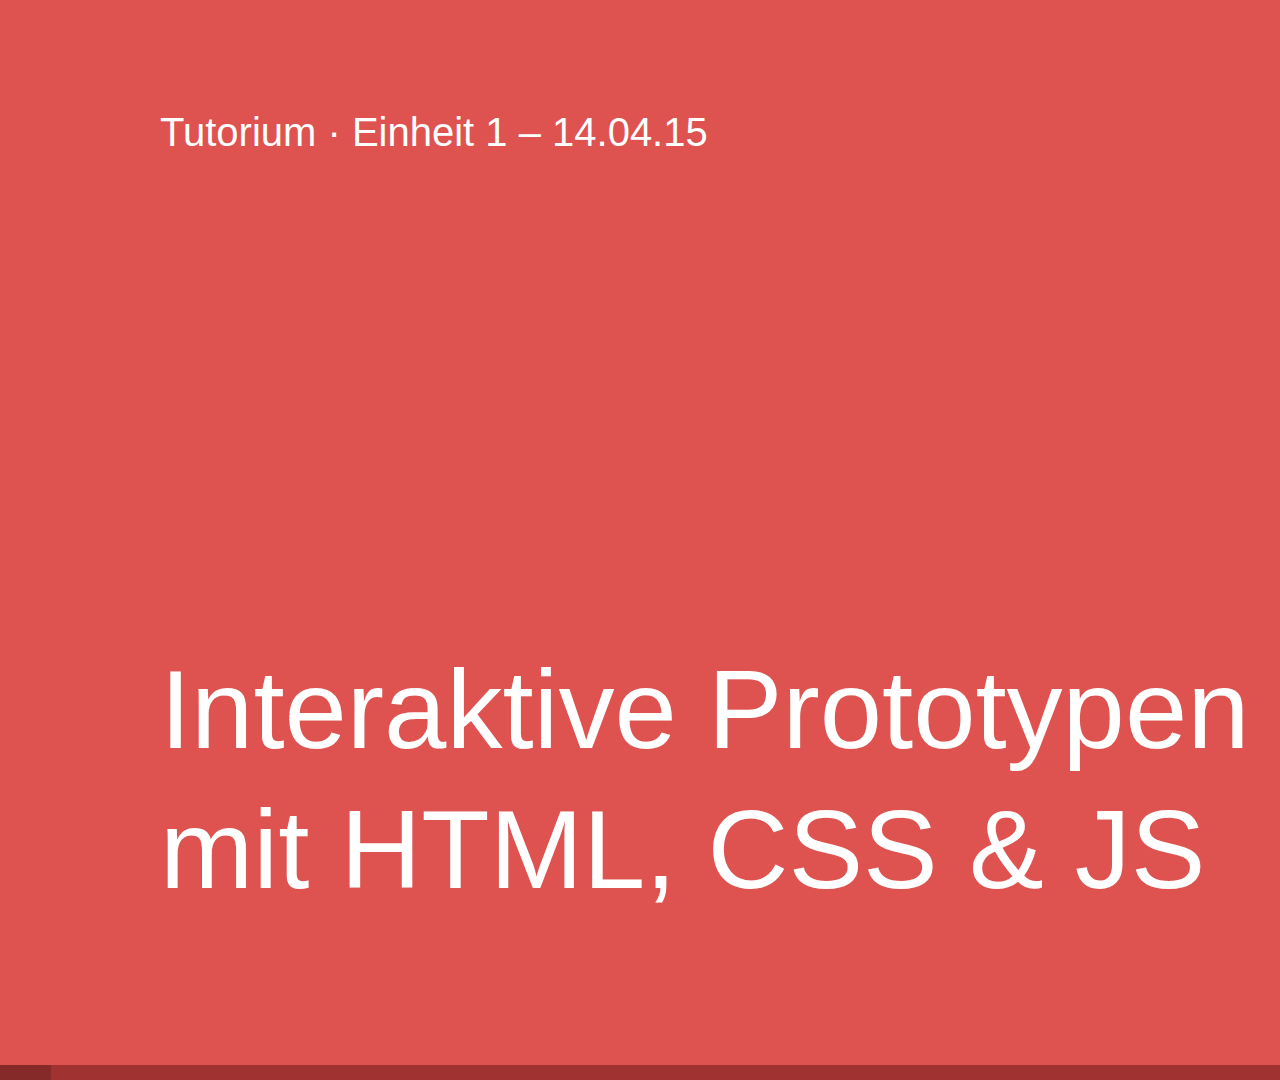
<file: einheit-01/index.html>
<!DOCTYPE HTML>
<html>

	<head>

		<!-------------------------<!--! META ------------------------------>
		<title>Einheit 1 – Interaktive Prototypen mit HTML, CSS & JS</title>
		<link rel="icon" href="imgs/sprites/favicon.ico" type="image/png" />

		<meta charset="utf-8">
		<meta name="viewport" content="width=device-width, initial-scale=1, maximum-scale=1" />


		<!-------------------------<!--! STYLES ------------------------------>
		<link rel="stylesheet" type="text/css" href="../styles/reset.css">
		<link rel="stylesheet" type="text/css" href="../styles/style.css">

		<!-------------------------<!--! LIBARIES ------------------------------>
		<script type="text/javascript" src="../scripts/libaries/jquery.js"></script>

		<!-------------------------<!--! SCRIPTS ------------------------------>
		<script type="text/javascript" src="../scripts/scripts.js"></script>
		<script type="text/javascript" src="../scripts/linenumbers.js"></script>
		
	</head>

	<body>
		
		<main>
			
			<article>
				<header>
					Tutorium <span class="light">· Einheit 1 – 14.04.15</span>
				</header>
				
				<section>
					<h1>Interaktive Prototypen<br>
						<span class="light">mit HTML, CSS & JS</span>
					</h1>
				</section>
			</article>
			
			<article>
				<header>
					Tutor
				</header>
				
				<section>
					<h1>Christoph Labacher</h1>
					<p class="small bright">christoph.labacher@hfg-gmuend.de · IG4</p>
				</section>
			</article>
			
			<article>
				<header>
					Teilnehmende
				</header>
				
				<section>
					<h1>Name & Studiengang</h1>
				</section>
			</article>
			
			<article>
				<header>
					Vorgehen
				</header>
				
				<section>
					<ul>
						<li>Hauptsächlich Frontalunterricht</li>
						<li>Sehr technisch</li>
						<li>Eigenständiges Wiederholen nötig!</li>
					</ul>
				</section>
			</article>
			
			<article>
				<header>
					Inhalte <span class="light">· Frontend-Webdesign</span>
				</header>
				
				<section>
					<ul>
						<li>HTML</li>
						<li>CSS</li>
						<li>Javascript / jQuery</li>
					</ul>
				</section>
			</article>
			
			<article>
				<header>
					Inhalte <span class="light">· Zusatzwissen</span>
				</header>
				
				<section>
					<ul>
						<li>Best practices</li>
						<li>Workflow</li>
						<li>On-Device Testing</li>
					</ul>
				</section>
			</article>
			
			<article>
				<header>
					Ziel
				</header>
				
				<section>
					<h1><span class="light">Ziel ist das Erstellen von dynamischen, animierten, interaktiven</span> Prototypen.</h1>

				</section>
			</article>
			
			<article>
				<header>
					Beispiele
				</header>
				
				<section>
					<ul>
						<li>OP-Management-System</li>
						<li>Money</li>
					</ul>
				</section>
			</article>
			
			<article>
				<header>
					Unterschiede zu Webdesign
				</header>
				
				<section>
					<ul>
						<li>Kontrolliertes Setting</li>
						<li>Single-Page</li>
					</ul>
				</section>
			</article>
			
			<article>
				<header>
					Vorteile gegenüber statischen Screens
				</header>
				
				<section>
					<ul>
						<li><strong>Konzepte</strong> werden klar erkennbar</li>
						<li><strong>Änderungen</strong> sind leicht umsetzbar</li>
						<li>Neue <strong>Ideen</strong> entstehen</li>
					</ul>
				</section>
			</article>
			
			<article>
				<header>
					Vorteile gegenüber statischen Screens
				</header>
				
				<section>
					<ul>
						<li>Nichts wird vergessen</li>
						<li>Motion Design</li>
					</ul>
				</section>
			</article>
			
			<article>
				<header>
					Einheit 1 <span class="light">· Übersicht</span>
				</header>
				
				<section>
					<ul class="bright">
						<li>Tutor & Teilnehmende</li>
						<li>Inhalte & Ziel</li>
						<li>Beispiele</li>
						<li>Unterschiede & Vorteile</li>
					</ul>
				</section>
			</article>
			
			<article>
				<header>
					Einheit 1 <span class="light">· Übersicht</span>
				</header>
				
				<section>
					<ul>
						<li>Frontend vs. Backend</li>
						<li>Zusammenhänge zwischen <br>HTML, CSS und JavaScript</li>
					</ul>
				</section>
			</article>
			
			<article>
				<header>
					Einheit 1 <span class="light">· Übersicht</span>
				</header>
				
				<section>
					<ul>
						<li>Einführung HTML</li>
						<li>Texte &amp; Typografie</li>
					</ul>
				</section>
			</article>			<article>
				<header>
					Frontend <span class="light">vs. Backend</span>
				</header>
				
				<section>
					<ul>
						<li>Interface der Website/Webapp</li>
						<li>Code wird im Browser ausgeführt</li>
						<li>Sprachen: HTML, CSS, Javascript</li>
					</ul>
				</section>
			</article>
			
			<article>
				<header>
					<span class="light">Frontend vs.</span> Backend
				</header>
				
				<section>
					<ul>
						<li>Dahinter liegende Funktionalität</li>
						<li>Code wird auf dem Server ausgeführt</li>
						<li>Sprachen: PHP, Ruby, Python</li>
					</ul>
				</section>
			</article>
			
			<article>
				<header>
					Zusammenhänge zwischen HTML, CSS und Javascript
				</header>
				
				<section>
					<ul>
						<li><strong>HTML</strong> <br> Struktur und Inhalt</li>
						<li><strong>CSS</strong> <br> Aussehen und Animation</li>
					</ul>
				</section>
			</article>
			
			<article>
				<header>
					Zusammenhänge zwischen HTML, CSS und Javascript
				</header>
				
				<section>
					<ul>
						<li><strong>JavaScript</strong> <br>Funktionalität und Interaktion</li>
					</ul>
				</section>
			</article>
			
			<article>
				<header>
					Einführung HTML
				</header>
				
				<section>
					<h1>Hypertext Markup Language</h1>
				</section>
			</article>
			
			<article>
				<header>
					Einführung HTML
				</header>
				
				<section>
					<blockquote>
						HyperText is a way to <mark>link and access information</mark> of various kinds as a web of nodes in which the user can browse at will. A hypertext page has pieces of text which refer to other texts.
					</blockquote>
					
					<cite>T. Berners-Lee & R. Cailliau – WorldWideWeb: Proposal for a HyperText Project – 1990</cite>
				</section>
			</article>
			
			<article>
				<header>
					Einführung HTML
				</header>
				
				<section>
					<h1><span class="tag">&lt;tag&gt;</span>Inhalt<span class="tag">&lt;/tag&gt;</span></h1>
				</section>
			</article>
			
			<article>
				<header>
					Einführung HTML
				</header>
				
				<section>
					<ul>
						<li><strong>Visuelle Tags</strong> <br> <span class="tag">&lt;u&gt;</span>Unterstrichener Text<span class="tag">&lt;/u&gt;</span></li>
						<li><strong>Logische</strong> <br> <span class="tag">&lt;mark&gt;</span>Relevanter Text<span class="tag">&lt;/mark&gt;</span></li>
					</ul>
				</section>
			</article>
			
			<article>
				<header>
					Einführung HTML
				</header>
				
				<section>
					<ul>
						<li><strong>Visuelle und logische Tags</strong> <br> <span class="tag">&lt;h1&gt;</span>Überschrift<span class="tag">&lt;/h1&gt;</span></li>
						<li><strong>Reine Strukturtags</strong> <br> <span class="tag">&lt;section&gt;</span>Inhalt<span class="tag">&lt;/section&gt;</span></li>
					</ul>
				</section>
			</article>
			
				<article>
					<header>
						Grundaufbau eines HTML-Dokuments
					</header>
					
					<section>
<div class="code-snippet">
<div class="lines"></div>
<code>
<pre>&lt;html&gt;
	&lt;head&gt;
		&lt;title&gt;Grundaufbau eines HTML-Dokuments&lt;/title&gt;
	&lt;/head&gt;

	&lt;body&gt;
		Hier steht der Inhalt der Seite.
	&lt;/body&gt;
&lt;/html&gt;</pre>
</code>
</div>
					</section>
				</article>	
				
				<article>
					<header>
						Hyperlinks
					</header>
					
					<section>
<div class="code-snippet small">
<div class="lines"></div>
<code>
<pre>&lt;html&gt;
	&lt;head&gt;
		&lt;title&gt;Hyperlink&lt;/title&gt;
	&lt;/head&gt;

	&lt;body&gt;
		Das ist ein Hyperlink zum
		&lt;a href=&quot;grundaufbau.html&quot;&gt;Grundaufbau eines HTML-Dokuments.&lt;/a&gt;
	&lt;/body&gt;
&lt;/html&gt;</pre>
</code>
</div>

<div class="code-snippet">
<div class="lines"></div>
<code>
<pre>&lt;a href=&quot;Zielpfad&quot;&gt;Anzuzeigender Text&lt;/a&gt;</pre>
</code>
</div>
					</section>
				</article>	
				
				<article>
					<header>
						Begriffe
					</header>
					
					<section>
						<h1 style="font-size: 1.1rem"><span class="tag">&lt;tag attribut=&quot;wert&quot;&gt;</span>…<span class="tag">&lt;/tag&gt;</span></h1>
					</section>
				</article>	
				
				<article>
					<header>
						Kommentare
					</header>
					
					<section>
						<h1><span class="tag">&lt;!-- Auskommentiert --&gt;</span></h1>
					</section>
				</article>	
				
				<article>
					<header>
						DOCTYPE
					</header>
					
					<section>
						<h1><span class="tag">&lt;!DOCTYPE HTML&gt;</span></h1>
					</section>
				</article>	
				
				<article>
					<header>
						Informationen im <span class="tag">&lt;head&gt;</span>-Tag
					</header>
					
					<section>
<div class="code-snippet">
<div class="lines"></div>
<code>
<pre>&lt;title&gt;Titel der Seite&lt;/title&gt;</pre>
</code>
</div>

<div class="code-snippet">
<div class="lines"></div>
<code>
<pre>&lt;meta name=&quot;author&quot; content=&quot;Name des Autors&quot;&gt;</pre>
</code>
</div>

<div class="code-snippet">
<div class="lines"></div>
<code>
<pre>&lt;meta charset=&quot;utf-8&quot;&gt;</pre>
</code>
</div>

<div class="code-snippet">
<div class="lines"></div>
<code>
<pre>&lt;link rel=&quot;stylesheet&quot; type=&quot;text/css&quot; href=&quot;styles/style.css&quot;&gt;</pre>
</code>
</div>
					</section>
				</article>	
				
				<article>
					<header>
						Beispiel eines üblichen Dokument-Kopfes
					</header>
					
					<section>
<div class="code-snippet small">
<div class="lines"></div>
<code>
<pre>&lt;head&gt;

	&lt;!-------------------------&lt;!--! META ------------------------------&gt;
	&lt;title&gt;Website-Titel&lt;/title&gt;
	&lt;meta charset=&quot;utf-8&quot;&gt;

	&lt;!-------------------------&lt;!--! STYLES ------------------------------&gt;
	&lt;link rel=&quot;stylesheet&quot; type=&quot;text/css&quot; href=&quot;styles/reset.css&quot;&gt;
	&lt;link rel=&quot;stylesheet&quot; type=&quot;text/css&quot; href=&quot;styles/style.css&quot;&gt;
	
	&lt;!-------------------------&lt;!--! JS-LIBARIES ------------------------------&gt;
	&lt;script type=&quot;text/javascript&quot; src=&quot;scripts/libaries/jquery.min.js&quot;&gt;&lt;/script&gt;

	&lt;!-------------------------&lt;!--! JS-SCRIPTS ------------------------------&gt;
	&lt;script type=&quot;text/javascript&quot; src=&quot;scripts/script.js&quot;&gt;&lt;/script&gt;		
			
&lt;/head&gt;</pre>
</code>
</div>
					</section>
				</article>	
				
				<article>
					<header>
						Texte & Typografie <span class="light">· Überschriften</span>
					</header>
					
					<section>
<div class="code-snippet">
<div class="lines"></div>
<code>
<pre>&lt;h1&gt;&Uuml;berschrift ersten Grades&lt;/h1&gt;
&lt;h2&gt;&Uuml;berschrift zweiten Grades&lt;/h2&gt;
&lt;h3&gt;&Uuml;berschrift dritten Grades&lt;/h3&gt;
&lt;h4&gt;&Uuml;berschrift vierten Grades&lt;/h4&gt;
&lt;h5&gt;&Uuml;berschrift f&uuml;nften Grades&lt;/h5&gt;
&lt;h6&gt;&Uuml;berschrift sechsten Grades&lt;/h6&gt;</pre>
</code>
</div>
					</section>
				</article>
				
				<article>
					<header>
						Texte & Typografie <span class="light">· Absätze</span>
					</header>
					
					<section>
<div class="code-snippet">
<div class="lines"></div>
<code>
<pre>&lt;p&gt;Ein Absatz eines l&auml;ngeren Textes&lt;/p&gt;
&lt;p&gt;Ein weiterer Absatz. Zwischen den beiden wird es einen Abstand geben.&lt;/p&gt;</pre>
</code>
</div>

<div class="code-snippet">
<div class="lines"></div>
<code>
<pre>Ein Zeilenumbruch erreicht man durch ein einfaches Tag.&lt;br&gt;
Es besitzt kein schlie&szlig;endes Pendant.</pre>
</code>
</div>

					</section>
				</article>
				

				<article>
					<header>
						Texte & Typografie <span class="light">· Textauszeichnung (Visuell)</span>
					</header>
					
					<section>
<div class="code-snippet">
<div class="lines"></div>
<code>
<pre>&lt;b&gt;Fett&lt;/b&gt;</pre></code></div>

<div class="code-snippet">
<div class="lines"></div>
<code>
<pre>&lt;i&gt;Kursiv&lt;/i&gt;</pre></code></div>

<div class="code-snippet">
<div class="lines"></div>
<code>
<pre>&lt;u&gt;Unterstrichen&lt;/u&gt;</pre></code></div>

<div class="code-snippet">
<div class="lines"></div>
<code>
<pre>&lt;s&gt;Durchgestrichen&lt;/s&gt;</pre></code></div>

<div class="code-snippet">
<div class="lines"></div>
<code>
<pre>&lt;small&gt;Klein&lt;/small&gt;</pre>
</code>
</div>
					</section>
				</article>
				
				<article>
					<header>
						Texte & Typografie <span class="light">· Textauszeichnung (Logisch)</span>
					</header>
					
					<section>
<div class="code-snippet">
<div class="lines"></div>
<code>
<pre>&lt;em&gt;Betont&lt;/em&gt;</pre></code></div>

<div class="code-snippet">
<div class="lines"></div>
<code>
<pre>&lt;strong&gt;Hervorgehoben&lt;/strong&gt;</pre></code></div>

<div class="code-snippet">
<div class="lines"></div>
<code>
<pre>&lt;mark&gt;Relevant&lt;/mark&gt;</pre>
</code>
</div>
					</section>
				</article>
	
				<article>
					<header>
						Texte & Typografie <span class="light">· Textauszeichnung (Art des Inhalts)</span>
					</header>
					
					<section>
<div class="code-snippet">
<div class="lines"></div>
<code>
<pre>&lt;time&gt;24:00&lt;/time&gt;</pre></code></div>

<div class="code-snippet">
<div class="lines"></div>
<code>
<pre>&lt;q&gt;Zitat&lt;/q&gt;</pre></code></div>

<div class="code-snippet">
<div class="lines"></div>
<code>
<pre>&lt;blockquote&gt;Langes Zitat&lt;/blockquote&gt;</pre></code></div>

<div class="code-snippet">
<div class="lines"></div>
<code>
<pre>&lt;cite&gt;Quelle&lt;/cite&gt;</pre></code></div>

<div class="code-snippet">
<div class="lines"></div>
<code>
<pre>&lt;code&gt;Code&lt;/code&gt;</pre>
</code>
</div>
					</section>
				</article>
				
				<article>
					<header>
						Texte & Typografie <span class="light">· Listen</span>
					</header>
					
					<section>
<div class="code-snippet">
<div class="lines"></div>
<code>
<pre>&lt;ul&gt;
	&lt;li&gt;Listenelement&lt;/li&gt;
	&lt;li&gt;Listenelement&lt;/li&gt;
	&lt;li&gt;Listenelement&lt;/li&gt;
&lt;/ul&gt;</pre></code></div>

<div class="code-snippet">
<div class="lines"></div>
<code>
<pre>&lt;ol&gt;
	&lt;li&gt;Listenelement&lt;/li&gt;
	&lt;li&gt;Listenelement&lt;/li&gt;
	&lt;li&gt;Listenelement&lt;/li&gt;
&lt;/ol&gt;</pre></code></div>
					</section>
				</article>

				<article>
					<header>
						Feedback
					</header>
					
					<section>
						<h1>Angemessene Geschwindigkeit?</h1>
					</section>
				</article>
				
				<article>
					<header>
						Nächste Sitzung
					</header>
					
					<section>
						<h1>Einheit 2 <span class="light">· 22.04.15</span></h1>
					</section>
				</article>
				
			<div class="progress">
				<div class="bar"></div>
			</div>
		</main>
		
	</body>
</html>
</file>
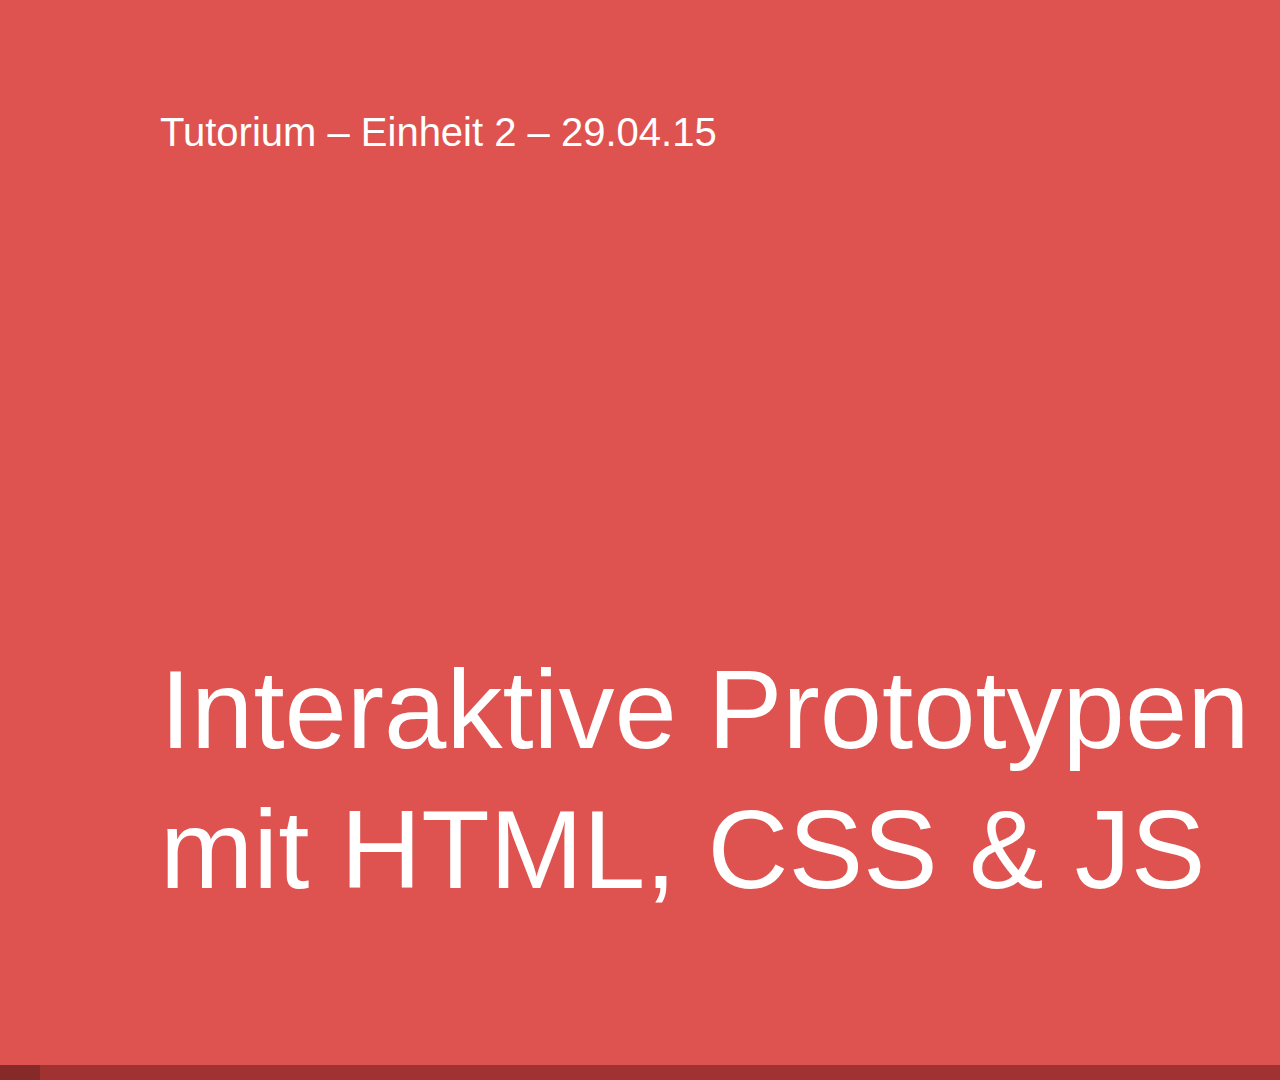
<file: einheit-02/index.html>
<!DOCTYPE HTML>
<html>

	<head>

		<!-------------------------<!--! META ------------------------------>
		<title>Einheit 2 – Interaktive Prototypen mit HTML, CSS & JS</title>
		<link rel="icon" href="imgs/sprites/favicon.ico" type="image/png" />

		<meta charset="utf-8">
		<meta name="viewport" content="width=device-width, initial-scale=1, maximum-scale=1" />


		<!-------------------------<!--! STYLES ------------------------------>
		<link rel="stylesheet" type="text/css" href="../styles/reset.css">
		<link rel="stylesheet" type="text/css" href="../styles/style.css">

		<!-------------------------<!--! LIBARIES ------------------------------>
		<script type="text/javascript" src="../scripts/libaries/jquery.js"></script>

		<!-------------------------<!--! SCRIPTS ------------------------------>
		<script type="text/javascript" src="../scripts/scripts.js"></script>
		<script type="text/javascript" src="../scripts/linenumbers.js"></script>
		
	</head>

	<body>
		
		<main>
			
			<article>
				<header>
					Tutorium <span class="light">– Einheit 2 – 29.04.15</span>
				</header>
				
				<section>
					<h1>Interaktive Prototypen<br>
						<span class="light">mit HTML, CSS & JS</span>
					</h1>
				</section>
			</article>
			
			<article>
				<header>
					Einheit 2 <span class="light">– Übersicht</span>
				</header>
				
				<section>
					<ul>
						<li>Wiederholung <span class="light">– Einheit 1</span></li>
						<li>Bilder</li>
						<li>Strukturtags</li>					</ul>
				</section>
			</article>
			
			<article>
				<header>
					Einheit 2 <span class="light">– Übersicht</span>
				</header>
				
				<section>
					<ul>
						<li>Einführung CSS</li>
						<li>Typografie</li>
						<li>Selektoren & Klassen</li>
						<li>Das Box-Modell</li>
					</ul>
				</section>
			</article>

			
			<article>
				<header>
					<span class="light">Wiederholung:</span> Einführung HTML
				</header>
				
				<section>
					<h1><span class="tag">&lt;tag&gt;</span>Inhalt<span class="tag">&lt;/tag&gt;</span></h1>
				</section>
			</article>			
			
				<article>
					<header>
						<span class="light">Wiederholung:</span> Begriffe
					</header>
					
					<section>
						<h1 style="font-size: 1rem"><span class="tag">&lt;tag attribut=&quot;wert&quot;&gt;</span>…<span class="tag">&lt;/tag&gt;</span></h1>
					</section>
				</article>	
				
				<article>
					<header>
						<span class="light">Wiederholung:</span> Grundaufbau eines HTML-Dokuments
					</header>
					
					<section>
<div class="code-snippet">
<div class="lines"></div>
<code>
<pre>&lt;html&gt;
	&lt;head&gt;
		&lt;title&gt;Grundaufbau eines HTML-Dokuments&lt;/title&gt;
	&lt;/head&gt;

	&lt;body&gt;
		Hier steht der Inhalt der Seite.
	&lt;/body&gt;
&lt;/html&gt;</pre>
</code>
</div>
					</section>
				</article>	
				
				<article>
					<header>
						<span class="light">Wiederholung:</span> Texte & Typografie
					</header>
					
					<section>
<div class="code-snippet">
<div class="lines"></div>
<code>
<pre>&lt;h1&gt;&Uuml;berschrift ersten Grades&lt;/h1&gt;
&lt;h2&gt;&Uuml;berschrift zweiten Grades&lt;/h2&gt;
&lt;h3&gt;&Uuml;berschrift dritten Grades&lt;/h3&gt;
&lt;h4&gt;&Uuml;berschrift vierten Grades&lt;/h4&gt;
&lt;h5&gt;&Uuml;berschrift f&uuml;nften Grades&lt;/h5&gt;
&lt;h6&gt;&Uuml;berschrift sechsten Grades&lt;/h6&gt;</pre>
</code>
</div>
					</section>
				</article>
				
				<article>
					<header>
						<span class="light">Wiederholung:</span> Texte & Typografie
					</header>
					
					<section>
<div class="code-snippet">
<div class="lines"></div>
<code>
<pre>&lt;p&gt;Ein Absatz eines l&auml;ngeren Textes&lt;/p&gt;
&lt;p&gt;Ein weiterer Absatz. Zwischen den beiden wird es einen Abstand geben.&lt;/p&gt;</pre>
</code>
</div>

<div class="code-snippet">
<div class="lines"></div>
<code>
<pre>Ein Zeilenumbruch erreicht man durch ein einfaches Tag.&lt;br&gt;
Es besitzt kein schlie&szlig;endes Pendant.</pre>
</code>
</div>

					</section>
				</article>
				
				<article>
					<header>
						<span class="light">Wiederholung:</span> Texte & Typografie
					</header>
					
					<section>
<div class="code-snippet">
<div class="lines"></div>
<code>
<pre>&lt;em&gt;Betont&lt;/em&gt;</pre></code></div>

<div class="code-snippet">
<div class="lines"></div>
<code>
<pre>&lt;strong&gt;Hervorgehoben&lt;/strong&gt;</pre></code></div>

<div class="code-snippet">
<div class="lines"></div>
<code>
<pre>&lt;mark&gt;Relevant&lt;/mark&gt;</pre>
</code>
</div>
					</section>
				</article>

				<article>
					<header>
						Bilder
					</header>
					
					<section>
<div class="code-snippet">
<div class="lines"></div>
<code>
<pre>&lt;img src=&quot;img/image.jpg&quot;&gt;</pre>
</code>
</div>
					</section>
				</article>
				
				<article>
					<header>
						Strukturierung
					</header>
					
					<section>
						<img src="imgs/aufteilung_01.png">
					</section>
				</article>
				
				<article>
					<header>
						Strukturierung
					</header>
					
					<section>
						<img src="imgs/aufteilung_02.png">
					</section>
				</article>

				<article>
					<header>
						Strukturierung
					</header>
					
					<section>

<div class="code-snippet">
<div class="lines"></div>
<code>
<pre>&lt;main&gt;Hauptinhalt der Seite&lt;/main&gt;
&lt;nav&gt;Hauptnavigation&lt;/nav&gt;</pre>
</code>
</div>

<div class="code-snippet">
<div class="lines"></div>
<code>
<pre>&lt;header&gt;Kopfelement einer Seite oder eines Abschnitts (z.B. eines Blog-Posts)&lt;/header&gt;
&lt;footer&gt;Fußelement eines Seite oder eines Abschnitts&lt;/footer&gt;</pre>
</code>
</div>
					</section>
				</article>	

				<article>
					<header>
						Strukturierung
					</header>
					
					<section>

<div class="code-snippet">
<div class="lines"></div>
<code>
<pre>&lt;article&gt;Eine größere Einheit von Inhalt (z.B. ein Blog-Post oder ein Kapitel)&lt;/article&gt;
&lt;section&gt;Logische Einheit/Abschnitt eines größeren Inhalts&lt;/section&gt;</pre>
</code>
</div>

<div class="code-snippet">
<div class="lines"></div>
<code>
<pre>&lt;aside&gt;Untergeordneter Inhalt&lt;/aside&gt;</pre>
</code>
</div>
					</section>
				</article>	
				
				<article>
					<header>
						Strukturierung
					</header>
					
					<section>

<div class="code-snippet small">
<div class="lines"></div>
<code>
<pre>&lt;!DOCTYPE HTML&gt;
&lt;html&gt;
	&lt;head&gt;
		&lt;title&gt;&Uuml;bung 2&lt;/title&gt;		
		&lt;meta charset=&quot;utf-8&quot;&gt;
	&lt;/head&gt;
	
	&lt;body&gt;
		
		&lt;header&gt;
			&lt;p&gt;HTML 5.1 Nightly &ndash; A vocabulary and associated APIs for HTML and XHTML &ndash; Editor's Draft 21 October 2014&lt;/p&gt;
		&lt;/header&gt;
		
		&lt;nav&gt;
			&lt;p&gt;&lt;a href=&quot;#&quot;&gt;&lsaquo; 2 Common infrastructure&lt;/a&gt; &ndash; &lt;a href=&quot;#&quot;&gt;Table of contents&lt;/a&gt; &ndash; &lt;a href=&quot;#&quot;&gt;4 The elements of HTML &rsaquo;&lt;/a&gt;&lt;/p&gt;
		&lt;/nav&gt;
		
		&lt;main&gt;
			
			&lt;article&gt;
				
				&lt;h1&gt;3 Semantics, structure, and APIs of HTML documents&lt;/h1&gt;
				
				&lt;section&gt;
					&lt;h2&gt;3.2 Elements&lt;/h2&gt;
					
					&lt;h3&gt;3.2.1 Semantics&lt;/h3&gt;
			
					&lt;p&gt;&lt;i&gt;This section is non-normative.&lt;/i&gt;&lt;/p&gt;
			
					&lt;p&gt;Elements, attributes, and attribute values in &lt;b&gt;HTML&lt;/b&gt; are defined (by this specification) to have certain meanings (semantics). For example, the ol element represents an ordered list, and the lang attribute represents the language of the content.&lt;/p&gt;
			
					&lt;p&gt;These definitions allow &lt;b&gt;HTML&lt;/b&gt; processors, such as Web browsers or search engines, to present and use documents and applications in a wide variety of contexts that the author might not have considered.&lt;/p&gt;
		
					&lt;h3&gt;3.2.3 Element definitions&lt;/h3&gt;
					
					&lt;p&gt;Each element in this specification &lt;em&gt;has&lt;/em&gt; to have a definition that includes the following information:&lt;/p&gt;
					
					&lt;ul&gt;
						&lt;li&gt;Categories&lt;/li&gt;
						&lt;li&gt;Contexts in which this element can be used&lt;/li&gt;
						&lt;li&gt;Content model&lt;/li&gt;
						&lt;li&gt;Tag omission in text/html&lt;/li&gt;
						&lt;li&gt;Content attributes&lt;/li&gt;
					&lt;/ul&gt;
			
					&lt;p&gt;&lt;strong&gt;Warning: Otherwise it is not valid!&lt;/strong&gt;&lt;/p&gt;
				&lt;/section&gt;
				
				&lt;section&gt;
					&lt;h2&gt;3.3 Content models&lt;/h2&gt;
					
					&lt;p&gt;Each element defined in this specification has a content model: a description of the element's expected contents. An HTML element must have contents that match the requirements described in the element's content model. The contents of an element are its children in the DOM, except for template elements, where the children are those in the template contents (a separate DocumentFragment assigned to the element when the element is created).&lt;/p&gt;
				&lt;/section&gt;
				
			&lt;/article&gt;
		
		&lt;/main&gt;

		&lt;footer&gt;
			&lt;p&gt;Created &lt;time datetime=&quot;2014-10-21 09:00&quot;&gt;21 October 2014 15:52&lt;/time&gt;&lt;/p&gt;
			
			&lt;adress&gt;
				&lt;p&gt;&lt;a href=&quot;mailto:info@w3c.org&quot;&gt;info@w3c.org&lt;/a&gt;&lt;/p&gt;
			&lt;/adress&gt;
		&lt;/footer&gt;
		
	&lt;/body&gt;
&lt;/html&gt;</pre>
</code>
</div>
					</section>
				</article>	
				
				<article>
					<header>
						Strukturierung
					</header>
					
					<section>

<div class="code-snippet">
<div class="lines"></div>
<code>
<pre>&lt;div&gt;Ein unsemantisches Block-Tag&lt;/div&gt;</pre>
</code>
</div>

<div class="code-snippet">
<div class="lines"></div>
<code>
<pre>&lt;span&gt;Ein unsemantisches Inline-Tag&lt;/span&gt;</pre>
</code>
</div>
					</section>
				</article>	
				
				<article>
					<header>
						Einführung CSS
					</header>
					
					<section>
						<h1>Cascading Style Sheets</h1>
					</section>
				</article>
				
				<article>
					<header>
						Grundaufbau einer CSS-Datei
					</header>
					
					<section>

<div class="code-snippet">
<div class="lines"></div>
<code>
<pre>Selektor	{
	Eigenschaft: Wert;
	Eigenschaft: Wert;
}</pre>
</code>
</div>

					</section>
				</article>

				<article>
					<header>
						Grundaufbau einer CSS-Datei
					</header>
					
					<section>

<div class="code-snippet">
<div class="lines"></div>
<code>
<pre>h1	{
	font-size: 20px;
	line-height: 26px;
}</pre>
</code>
</div>
					</section>
				</article>	
				
				<article>
					<header>
						Kommentare
					</header>
					
					<section>

<div class="code-snippet">
<div class="lines"></div>
<code>
<pre>h1	{
	font-size: 20px;
	/* line-height: 26px; */
}</pre>
</code>
</div>
					</section>
				</article>	
				
				<article>
					<header>
						Einbindung von CSS-Dateien <span class="light">– Inline</span>
					</header>
					
					<section>

<div class="code-snippet">
<div class="lines"></div>
<code>
<pre>&lt;style&gt;
	Selektor	{
		Eigenschaft: Wert;
		Eigenschaft: Wert;
	}
&lt;/style&gt;</pre>
</code>
</div>
					</section>
				</article>	
				
				<article>
					<header>
						Einbindung von CSS-Dateien <span class="light">– Extern</span>
					</header>
					
					<section>

<div class="code-snippet">
<div class="lines"></div>
<code>
<pre>&lt;link rel=&quot;stylesheet&quot; type=&quot;text/css&quot; href=&quot;styles/style.css&quot;&gt;</pre>

</code>
</div>
					</section>
				</article>	
				
				
				<article>
					<header>
						Best practice <span class="light">– Ordnung und Ordnerstruktur</span>
					</header>
					
					<section>

<div class="code-snippet small">
<div class="lines"></div>
<code>
<pre><b>/attic</b>				Nicht mehr benötigte Dateien
<b>/backups</b>				Regelmäßige Backups
<b>/data</b> 				Größere Dateien, z.B. Sounds
<b>/imgs</b>					Grafiken
	<b>/assets</b> 			UI-Grafiken
<b>/scripts</b>				JS-Dateien	
	<b>/libraries</b>		JS-Libraries
<b>/styles</b>				CSS-Dateien

HTML-Dateien</pre>

</code>
</div>
					</section>
				</article>	
				
				<article>
					<header>
						Typografie
					</header>
					
					<section>

<div class="code-snippet small">
<div class="lines"></div>
<code>
<pre>body	{
	font-family: "Fira Sans", Helvetica, Arial, sans-serif;	
	font-size: 14px;
	line-height: 16px;
	font-weight: normal; 	/* (thin, bold, 300, 400, 500) */
	font-style: regular;	/* (italic, oblique) */
	text-align: left;		/* (center, right) */
	text-decoration: none;	/* (overline, line-through, underline) */
	color: black;
}</pre>

</code>
</div>
					</section>
				</article>	
				
				<article>
					<header>
						Farbangaben
					</header>
					
					<section>

<div class="code-snippet">
<div class="lines"></div>
<code>
<pre>color: #FF0000;</pre>
</code>
</div>

<div class="code-snippet">
<div class="lines"></div>
<code>
<pre>color: rgb(255,0,0);</pre>
</code>
</div>

<div class="code-snippet">
<div class="lines"></div>
<code>
<pre>color: rgba(255,0,0,.5);</pre>
</code>
</div>

<div class="code-snippet">
<div class="lines"></div>
<code>
<pre>color: hsla(320, 80%, 20%, .4);</pre>
</code>
</div>
					</section>
				</article>	
				
				<article>
					<header>
						Größenangaben
					</header>
					
					<section>

<div class="code-snippet">
<div class="lines"></div>
<code>
<pre>div	{
	font-size: 20px;
}</pre>
</code>
</div>

<div class="code-snippet">
<div class="lines"></div>
<code>
<pre>div	{
	width: 50%;
}</pre>
</code>
</div>					</section>
				</article>	
				
				<article>
					<header>
						Größenangaben
					</header>
					
					<section>

<div class="code-snippet">
<div class="lines"></div>
<code>
<pre>div	{
	font-size: 20px;
	width: 5em;
	margin: 0.5em;
}</pre>
</code>
</div>
					</section>
				</article>
				
				<article>
					<header>
						Größenangaben
					</header>
					
					<section>

<div class="code-snippet">
<div class="lines"></div>
<code>
<pre>html	{
	font-size: 15px;
}	

div	{
	font-size 20px;
	width: 5rem;
	padding: 1rem;
}</pre>
</code>
</div>					</section>
				</article>
				
				<article>
					<header>
						Größenangaben
					</header>
					
					<section>

<div class="code-snippet">
<div class="lines"></div>
<code>
<pre>div	{
	height: 100%;
	width: auto;
}</pre>
</code>
</div>					</section>
				</article>
				
				<article>
					<header>
						Beispiel CSS-Code
					</header>
					
					<section>

<div class="code-snippet small">
<div class="lines"></div>
<code>
<pre>body	{
	font-family: Helvetica, Arial, sans-serif;
	font-size: 12px;
	line-height: 22px;
}

header	{
	color: rgba(0,255,0,1);
}

nav	{
	font-weight: bold;
}

article	{
	color: rgba(255,0,0,1);
}

h1	{
	font-size: 60px;
	line-height: 60px;
}

h1, h2, h3	{
	text-align: center;
}

ul	{
	text-decoration: underline;
}

footer	{
	background-color: rgba(0,255,0,1)
}</pre>
</code>
</div>					</section>
				</article>
				
				<article>
					<header>
						Einfache Selektoren
					</header>
					
					<section>

<div class="code-snippet">
<div class="lines"></div>
<code>
<pre>h1</pre>
</code>
</div>

<div class="code-snippet">
<div class="lines"></div>
<code>
<pre>h1, h2, h3</pre>
</code>
</div>

<div class="code-snippet">
<div class="lines"></div>
<code>
<pre>article h1</pre>
</code>
</div>

<div class="code-snippet">
<div class="lines"></div>
<code>
<pre>.code-snippet-container</pre>
</code>
</div>
					</section>
				</article>
				
				<article>
					<header>
						Einfache Selektoren
					</header>
					
					<section>

<div class="code-snippet">
<div class="lines"></div>
<code>
<pre>h1 .title</pre>
</code>
</div>

<div class="code-snippet">
<div class="lines"></div>
<code>
<pre>h1.title</pre>
</code>
</div>

<div class="code-snippet">
<div class="lines"></div>
<code>
<pre>article h1.title</pre>
</code>
</div>

<div class="code-snippet">
<div class="lines"></div>
<code>
<pre>h1.title, h2.title</pre>
</code>
</div>
					</section>
				</article>
				
				<article>
					<header>
						Klassen
					</header>
					
					<section>

<div class="code-snippet">
<div class="lines"></div>
<code>
<pre>&lt;article class=&quot;slide&quot;&gt;Inhalt&lt;/article&gt;</pre>
</code>
</div>

<div class="code-snippet">
<div class="lines"></div>
<code>
<pre>&lt;span class=&quot;tag light &quot;&gt;Inhalt&lt;/span&gt;</pre>
</code>
</div>
					</section>
				</article>
				
				<article>
					<header>
						Das Box-Modell
					</header>
					
					<section>
						<img src="imgs/box-modell_1.png">
					</section>
				</article>
				
				<article>
					<header>
						Das Box-Modell
					</header>
					
					<section>

<div class="code-snippet">
<div class="lines"></div>
<code>
<pre>div	{
	height: 400px;
	width: 500px;
	margin: 50px;
	padding: 80px;
	border: 10px solid black;
}</pre>
</code>
</div>					</section>
				</article>
				
				<article>
					<header>
						Das Box-Modell
					</header>
					
					<section style="background-color: rgba(0,0,0,.2);">
						<div style="height: 400px; width: 500px; margin: 50px; padding: 80px; border: 10px solid black;">Beispiel</div>
					</section>
				</article>
				
				<article>
					<header>
						Das Box-Modell <span class="light">– Standart</span>
					</header>
					
					<section>
						<img src="imgs/box-modell_2.png">
					</section>
				</article>
				
				<article>
					<header>
						Das Box-Modell <span class="light">– Einzelne Werte</span>
					</header>
					
					<section>
						<img src="imgs/box-modell_3.png">
					</section>
				</article>
				
				<article>
					<header>
						Das Box-Modell <span class="light">– Einzelne Werte</span>
					</header>
					
					<section>

<div class="code-snippet">
<div class="lines"></div>
<code>
<pre>div	{
	height: 400px;
	width: 500px;
	
	margin-top: 50px;
	margin-left: 100px;
	margin-bottom: 75px;
	
	padding-top: 80px;
	
	border: 10px solid black;
}</pre>
</code>
</div>					</section>
				</article>
				
				<article>
					<header>
						Das Box-Modell
					</header>
					
					<section style="background-color: rgba(0,0,0,.2);">

						<div style="height: 400px; width: 500px; margin-top: 50px; margin-left: 100px; margin-bottom: 75px; padding-top: 80px; border: 10px solid black;">Beispiel</div>
					</section>
				</article>
				
				<article>
					<header>
						Das Box-Modell <span class="light">– Border-Box</span>
					</header>
					
					<section>
						<img src="imgs/box-modell_4.png">
					</section>
				</article>
				
				<article>
					<header>
						Das Box-Modell <span class="light">– Border-Box</span>
					</header>
					
					<section>

<div class="code-snippet">
<div class="lines"></div>
<code>
<pre>html	{
	box-sizing: border-box;
}

*, *:before, *:after {
	box-sizing: inherit;
}</pre>
</code>
</div>					</section>
				</article>
				
				<article>
					<header>
						Block-Elemente <span class="light">vs. Inline-Elemente</span>
					</header>
					
					<section>
						<ul>
							<li>Automatischer Zeilenumbruch danach</li>
							<li>Dürfen andere Block-Elemente und Inline-Elemente enthalten</li>
							<li>Besitzen alle Eigenschaften des Box-Modells</li>
						</ul>
					</section>
				</article>
				
				<article>
					<header>
						<span class="light">Block-Elemente vs.</span> Inline-Elemente
					</header>
					
					<section>
						<ul>
							<li>Kein automatischer Zeilenumbruch danach</li>
							<li>Müssen sich in Block- oder Inline-Elementen befinden</li>
							<li>Dürfen nur Inline-Elemente enthalten</li>
						</ul>
					</section>
				</article>
				
				
				<article>
					<header>
						<span class="tag">overflow</span>
					</header>
					
					<section>
<div class="code-snippet">
<div class="lines"></div>
<code>
<pre>div	{
	height: 400px;
	width: 500px;
	
	overflow: hidden;
}</pre>
</code>
</div>
					</section>
				</article>

				<article>
					<header>
						<span class="tag">overflow</span>
					</header>
					
					<section>
<div class="code-snippet">
<div class="lines"></div>
<code>
<pre>div	{
	overflow-x: hidden;
	overflow-y: scroll;
}</pre>
</code>
</div>
					</section>
				</article>
							
				<article>
					<header>
						<span class="tag">overflow</span>
					</header>
					
					<section>

<div class="code-snippet">
<div class="lines"></div>
<code>
<pre>div	{
	overflow-y: auto;
}</pre>
</code>
</div>
					</section>
				</article>
														
				<article>
					<header>
						Nächste Sitzung
					</header>
					
					<section>
						<h1>Einheit 3 <span class="light">– 06.05.15</span></h1>
					</section>
				</article>
				
			<div class="progress">
				<div class="bar"></div>
			</div>
		</main>
		
	</body>
</html>
</file>
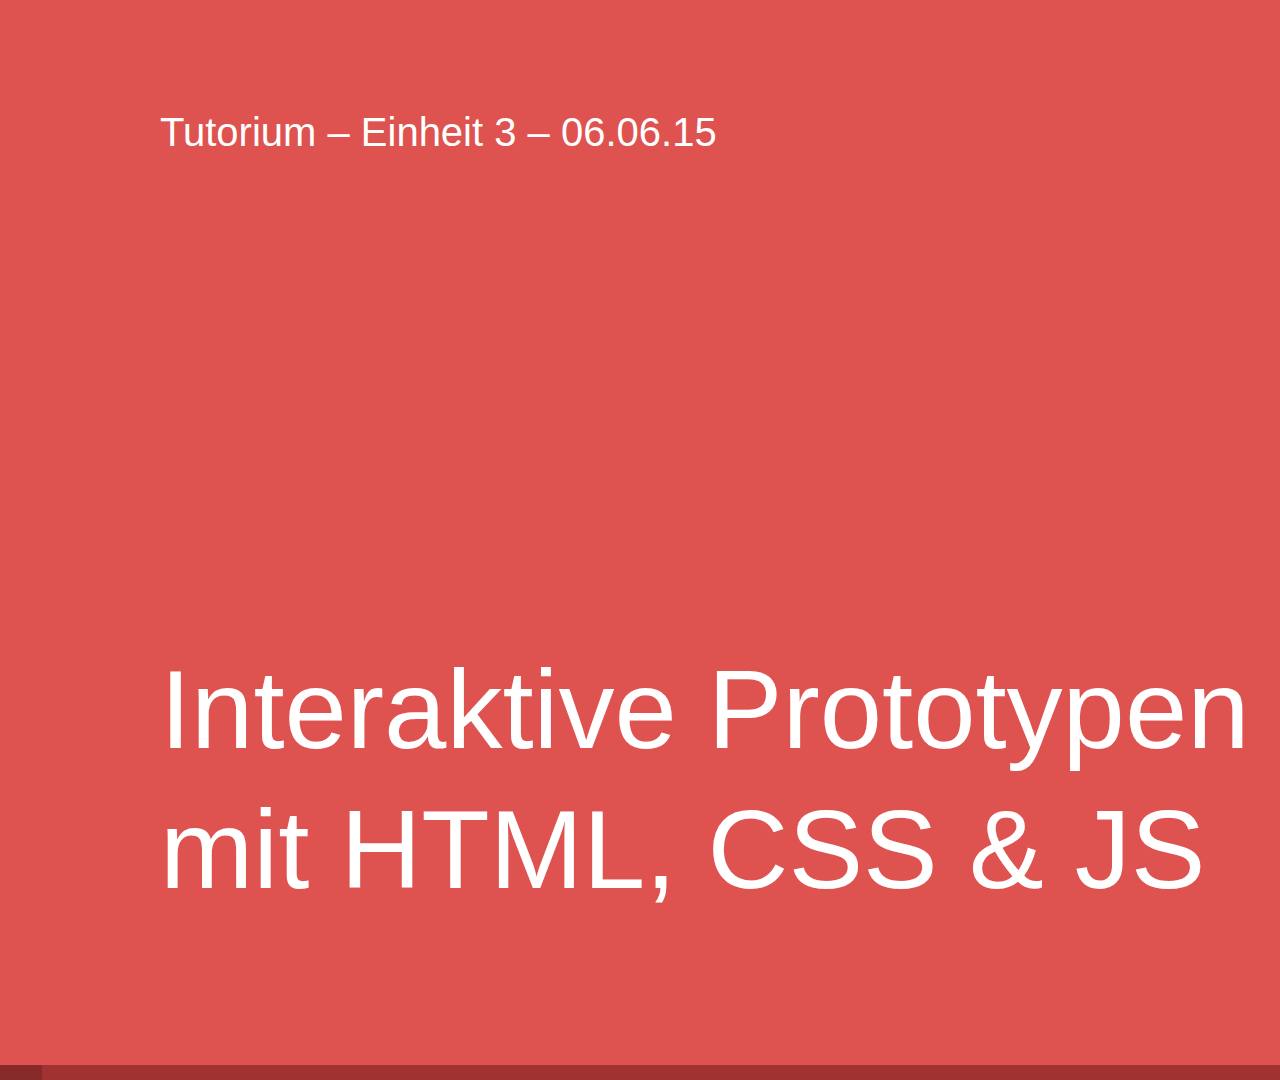
<file: einheit-03/index.html>
<!DOCTYPE HTML>
<html>

	<head>

		<!-------------------------<!--! META ------------------------------>
		<title>Einheit 3 – Interaktive Prototypen mit HTML, CSS & JS</title>
		<link rel="icon" href="imgs/sprites/favicon.ico" type="image/png" />

		<meta charset="utf-8">
		<meta name="viewport" content="width=device-width, initial-scale=1, maximum-scale=1" />


		<!-------------------------<!--! STYLES ------------------------------>
		<link rel="stylesheet" type="text/css" href="../styles/reset.css">
		<link rel="stylesheet" type="text/css" href="../styles/style.css">

		<!-------------------------<!--! LIBARIES ------------------------------>
		<script type="text/javascript" src="../scripts/libaries/jquery.js"></script>

		<!-------------------------<!--! SCRIPTS ------------------------------>
		<script type="text/javascript" src="../scripts/scripts.js"></script>
		<script type="text/javascript" src="../scripts/linenumbers.js"></script>
		
	</head>

	<body>
		
		<main>
			
			<article>
				<header>
					Tutorium <span class="light">– Einheit 3 – 06.06.15</span>
				</header>
				
				<section>
					<h1>Interaktive Prototypen<br>
						<span class="light">mit HTML, CSS & JS</span>
					</h1>
				</section>
			</article>
			
				<article>
					<header>
						<span class="light">Wiederholung:</span> Strukturierung
					</header>
					
					<section>

<div class="code-snippet">
<div class="lines"></div>
<code>
<pre>&lt;main&gt;Hauptinhalt der Seite&lt;/main&gt;
&lt;nav&gt;Hauptnavigation&lt;/nav&gt;</pre>
</code>
</div>

<div class="code-snippet">
<div class="lines"></div>
<code>
<pre>&lt;header&gt;Kopfelement einer Seite oder eines Abschnitts (z.B. eines Blog-Posts)&lt;/header&gt;
&lt;footer&gt;Fußelement eines Seite oder eines Abschnitts&lt;/footer&gt;</pre>
</code>
</div>
					</section>
				</article>	

				<article>
					<header>
						<span class="light">Wiederholung:</span> Strukturierung
					</header>
					
					<section>

<div class="code-snippet">
<div class="lines"></div>
<code>
<pre>&lt;article&gt;Eine größere Einheit von Inhalt (z.B. ein Blog-Post oder ein Kapitel)&lt;/article&gt;
&lt;section&gt;Logische Einheit/Abschnitt eines größeren Inhalts&lt;/section&gt;</pre>
</code>
</div>

<div class="code-snippet">
<div class="lines"></div>
<code>
<pre>&lt;aside&gt;Untergeordneter Inhalt&lt;/aside&gt;</pre>
</code>
</div>
					</section>
				</article>		
			
				<article>
					<header>
						<span class="light">Wiederholung:</span> Strukturierung
					</header>
					
					<section>

<div class="code-snippet">
<div class="lines"></div>
<code>
<pre>&lt;div&gt;Ein unsemantisches Block-Tag&lt;/div&gt;</pre>
</code>
</div>

<div class="code-snippet">
<div class="lines"></div>
<code>
<pre>&lt;span&gt;Ein unsemantisches Inline-Tag&lt;/span&gt;</pre>
</code>
</div>
					</section>
				</article>	
				
				<article>
					<header>
						<span class="light">Wiederholung:</span> Grundaufbau einer CSS-Datei
					</header>
					
					<section>

<div class="code-snippet">
<div class="lines"></div>
<code>
<pre>Selektor	{
	Eigenschaft: Wert;
	Eigenschaft: Wert;
}</pre>
</code>
</div>

					</section>
				</article>
				
				<article>
					<header>
						<span class="light">Wiederholung:</span> Einbindung von CSS-Dateien <span class="light">– Extern</span>
					</header>
					
					<section>

<div class="code-snippet">
<div class="lines"></div>
<code>
<pre>&lt;link rel=&quot;stylesheet&quot; type=&quot;text/css&quot; href=&quot;styles/style.css&quot;&gt;</pre>

</code>
</div>
					</section>
				</article>	
								
				<article>
					<header>
						<span class="light">Wiederholung:</span> Typografie
					</header>
					
					<section>

<div class="code-snippet small">
<div class="lines"></div>
<code>
<pre>body	{
	font-family: "Fira Sans", Helvetica, Arial, sans-serif;	
	font-size: 14px;
	line-height: 16px;
	font-weight: normal; 	/* (thin, bold, 300, 400, 500) */
	font-style: regular;	/* (italic, oblique) */
	text-align: left;		/* (center, right) */
	text-decoration: none;	/* (overline, line-through, underline) */
	color: black;
}</pre>

</code>
</div>
					</section>
				</article>	
				
				<article>
					<header>
						<span class="light">Wiederholung:</span> Farbangaben
					</header>
					
					<section>

<div class="code-snippet">
<div class="lines"></div>
<code>
<pre>color: #FF0000;</pre>
</code>
</div>

<div class="code-snippet">
<div class="lines"></div>
<code>
<pre>color: rgb(255,0,0);</pre>
</code>
</div>

<div class="code-snippet">
<div class="lines"></div>
<code>
<pre>color: rgba(255,0,0,.5);</pre>
</code>
</div>

<div class="code-snippet">
<div class="lines"></div>
<code>
<pre>color: hsla(320, 80%, 20%, .4);</pre>
</code>
</div>
					</section>
				</article>	
				
				<article>
					<header>
						<span class="light">Wiederholung:</span> Größenangaben
					</header>
					
					<section>

<div class="code-snippet">
<div class="lines"></div>
<code>
<pre>div	{
	font-size: 20px;
}</pre>
</code>
</div>

<div class="code-snippet">
<div class="lines"></div>
<code>
<pre>div	{
	width: 50%;
}</pre>
</code>
</div>					</section>
				</article>	
				
				<article>
					<header>
						<span class="light">Wiederholung:</span> Größenangaben
					</header>
					
					<section>

<div class="code-snippet">
<div class="lines"></div>
<code>
<pre>div	{
	font-size: 20px;
	width: 5em;
	margin: 0.5em;
}</pre>
</code>
</div>
					</section>
				</article>
				
				<article>
					<header>
						<span class="light">Wiederholung:</span> Größenangaben
					</header>
					
					<section>

<div class="code-snippet">
<div class="lines"></div>
<code>
<pre>html	{
	font-size: 15px;
}	

div	{
	font-size 20px;
	width: 5rem;
	padding: 1rem;
}</pre>
</code>
</div>					</section>
				</article>
				
				<article>
					<header>
						<span class="light">Wiederholung:</span> Größenangaben
					</header>
					
					<section>

<div class="code-snippet">
<div class="lines"></div>
<code>
<pre>div	{
	height: 100%;
	width: auto;
}</pre>
</code>
</div>					</section>
				</article>
								
				<article>
					<header>
						<span class="light">Wiederholung:</span> Einfache Selektoren
					</header>
					
					<section>

<div class="code-snippet">
<div class="lines"></div>
<code>
<pre>h1</pre>
</code>
</div>

<div class="code-snippet">
<div class="lines"></div>
<code>
<pre>h1, h2, h3</pre>
</code>
</div>

<div class="code-snippet">
<div class="lines"></div>
<code>
<pre>article h1</pre>
</code>
</div>

<div class="code-snippet">
<div class="lines"></div>
<code>
<pre>.code-snippet-container</pre>
</code>
</div>
					</section>
				</article>
				
				<article>
					<header>
						<span class="light">Wiederholung:</span> Klassen
					</header>
					
					<section>

<div class="code-snippet">
<div class="lines"></div>
<code>
<pre>h1 .title</pre>
</code>
</div>

<div class="code-snippet">
<div class="lines"></div>
<code>
<pre>h1.title</pre>
</code>
</div>

<div class="code-snippet">
<div class="lines"></div>
<code>
<pre>article h1.title</pre>
</code>
</div>

<div class="code-snippet">
<div class="lines"></div>
<code>
<pre>h1.title, h2.title</pre>
</code>
</div>
					</section>
				</article>
				
				<article>
					<header>
						<span class="light">Wiederholung:</span> Klassen
					</header>
					
					<section>

<div class="code-snippet">
<div class="lines"></div>
<code>
<pre>&lt;article class=&quot;slide&quot;&gt;Inhalt&lt;/article&gt;</pre>
</code>
</div>

<div class="code-snippet">
<div class="lines"></div>
<code>
<pre>&lt;span class=&quot;tag light&quot;&gt;Inhalt&lt;/span&gt;</pre>
</code>
</div>
					</section>
				</article>
				
				<article>
					<header>
						<span class="light">Wiederholung:</span> Das Box-Modell
					</header>
					
					<section>

<div class="code-snippet">
<div class="lines"></div>
<code>
<pre>div	{
	height: 400px;
	width: 500px;
	margin: 50px;
	padding: 80px;
	border: 10px solid black;
}</pre>
</code>
</div>					</section>
				</article>
				
				<article>
					<header>
						<span class="light">Wiederholung:</span> Das Box-Modell <span class="light">– Border-Box</span>
					</header>
					
					<section>
						<img src="imgs/box-modell_4.png">
					</section>
				</article>
				
				<article>
					<header>
						<span class="light">Wiederholung:</span> Das Box-Modell <span class="light">– Einzelne Werte</span>
					</header>
					
					<section>

<div class="code-snippet">
<div class="lines"></div>
<code>
<pre>div	{
	height: 400px;
	width: 500px;
	
	margin-top: 50px;
	margin-left: 100px;
	margin-bottom: 75px;
	
	padding-top: 80px;
	
	border: 10px solid black;
}</pre>
</code>
</div>					</section>
				</article>
								
				<article>
					<header>
						<span class="light">Wiederholung:</span> <span class="tag">overflow</span>
					</header>
					
					<section>
<div class="code-snippet">
<div class="lines"></div>
<code>
<pre>div	{
	height: 400px;
	width: 500px;
	
	overflow: hidden;
}</pre>
</code>
</div>
					</section>
				</article>

				<article>
					<header>
						<span class="light">Wiederholung:</span> <span class="tag">overflow</span>
					</header>
					
					<section>
<div class="code-snippet">
<div class="lines"></div>
<code>
<pre>div	{
	overflow-x: hidden;
	overflow-y: scroll;
}</pre>
</code>
</div>
					</section>
				</article>
							
				<article>
					<header>
						<span class="light">Wiederholung:</span> <span class="tag">overflow</span>
					</header>
					
					<section>

<div class="code-snippet">
<div class="lines"></div>
<code>
<pre>div	{
	overflow-y: auto;
}</pre>
</code>
</div>
					</section>
				</article>
				
				<article>
					<header>
						Einheit 3 <span class="light">– Übersicht</span>
					</header>
					
					<section>
						<ul>
							<li class="bright">Wiederholung <span class="light">– Einheit 2</span></li>
							<li>Box-Styling</li>
							<li>Layout</li>
							<li>Positionierung I</li>
						</ul>
					</section>
				</article>
				
				<article>
					<header>
						Box-Styling <span class="light">– Größe</span>
					</header>
					
					<section>

<div class="code-snippet">
<div class="lines"></div>
<code>
<pre>div	{
	width: 100%;
	height: 500px;
	padding: 30px;
	margin: 50px;
}</pre>
</code>
</div>
					</section>
				</article>
				
				<article>
					<header>
						Box-Styling <span class="light">– Hintergrundfarbe</span>
					</header>
					
					<section>

<div class="code-snippet">
<div class="lines"></div>
<code>
<pre>div	{
	background-color: #FF0000;
}</pre>
</code>
</div>

<div class="code-snippet">
<div class="lines"></div>
<code>
<pre>div	{
	background-color: rgba(0,0,0,.5);
}</pre>
</code>
</div>
					</section>
				</article>
				
				<article>
					<header>
						Box-Styling <span class="light">– Hintergrundbild</span>
					</header>
					
					<section>

<div class="code-snippet">
<div class="lines"></div>
<code>
<pre>div	{
	background-image: url("../imgs/bg.jpg");
	background-repeat: no-repeat;
	background-position: left top;
	background-size: cover;
}</pre>
</code>
</div>

<div class="code-snippet">
<div class="lines"></div>
<code>
<pre>repeat, repeat-x, repeat-y, no-repeat</pre>
</code>
</div>
					</section>
				</article>
				
				<article>
					<header>
						Box-Styling <span class="light">– Hintergrundbild</span>
					</header>
					
					<section>

<div class="code-snippet">
<div class="lines"></div>
<code>
<pre>div	{
	background-image: url("../imgs/bg.jpg");
	background-repeat: no-repeat;
	background-position: left top;
	background-size: cover; 
}</pre>
</code>
</div>

<div class="code-snippet">
<div class="lines"></div>
<code>
<pre>left, center, right; top, center, bottom, Größenangaben (50px 10px)</pre>
</code>
</div>
					</section>
				</article>
				
				<article>
					<header>
						Box-Styling <span class="light">– Hintergrundbild</span>
					</header>
					
					<section>

<div class="code-snippet">
<div class="lines"></div>
<code>
<pre>div	{
	background-image: url("../imgs/bg.jpg");
	background-repeat: no-repeat;
	background-position: left top;
	background-size: cover;
}</pre>
</code>
</div>

<div class="code-snippet">
<div class="lines"></div>
<code>
<pre>auto, Größenangaben (50px 10px), cover, contain</pre>
</code>
</div>
					</section>
				</article>
				
				<article>
					<header>
						Box-Styling <span class="light">– Transparenz</span>
					</header>
					
					<section>

<div class="code-snippet">
<div class="lines"></div>
<code>
<pre>div	{
	opacity: .5;
}</pre>
</code>
</div>
					</section>
				</article>
				
				<article>
					<header>
						Box-Styling <span class="light">– Schatten</span>
					</header>
					
					<section>

<div class="code-snippet">
<div class="lines"></div>
<code>
<pre>div	{
	box-shadow: 3px 3px 4px 5px #000000; /* Horizontale Position, Vertikale Position, Blur, Size, Farbe */
}</pre>
</code>
</div>
					</section>
				</article>
				
				<article>
					<header>
						Box-Styling <span class="light">– Kontur</span>
					</header>
					
					<section>

<div class="code-snippet">
<div class="lines"></div>
<code>
<pre>div	{
	border-width: 2px;
	border-style: solid;
	border-color: hsla(30, 10%, 50%, .6);
}</pre>
</code>
</div>

<div class="code-snippet">
<div class="lines"></div>
<code>
<pre>solid, dashed, dotted</pre>
</code>
</div>
					</section>
				</article>
				
				<article>
					<header>
						Box-Styling <span class="light">– Kontur</span>
					</header>
					
					<section>

<div class="code-snippet">
<div class="lines"></div>
<code>
<pre>div	{
	border: 1px solid #000000;
}</pre>
</code>
</div>
					</section>
				</article>
				
				<article>
					<header>
						Box-Styling <span class="light">– Kontur</span>
					</header>
					
					<section>

<div class="code-snippet">
<div class="lines"></div>
<code>
<pre>div	{
	border: 1px solid #000000;
	border-top-width: 5px;
	border-bottom: none;
}</pre>
</code>
</div>
					</section>
				</article>
				
				<article>
					<header>
						Box-Styling <span class="light">– Abgerundete Ecken</span>
					</header>
					
					<section>

<div class="code-snippet">
<div class="lines"></div>
<code>
<pre>div	{
	border-radius: 10px;
}</pre>
</code>
</div>

<div class="code-snippet">
<div class="lines"></div>
<code>
<pre>div	{
	border-radius: 10px 5px 10px 5px;
}</pre>
</code>
</div>
					</section>
				</article>
				
				<article>
					<header>
						Layout <span class="light">– </span> <span class="tag">float</span>
					</header>
					
					<section>

<div class="code-snippet">
<div class="lines"></div>
<code>
<pre>img	{
	float: left;
}</pre>
</code>
</div>

<div class="code-snippet">
<div class="lines"></div>
<code>
<pre>img	{
	float: right;
}</pre>
</code>
</div>
					</section>
				</article>
				
				
				<article>
					<header>
						Layout <span class="light">– </span> <span class="tag">clear</span>
					</header>
					
					<section>

<div class="code-snippet">
<div class="lines"></div>
<code>
<pre>div	{
	clear: none;
}</pre>
</code>
</div>

<div class="code-snippet">
<div class="lines"></div>
<code>
<pre>div	{
	clear: both;
}</pre>
</code>
</div>
					</section>
				</article>
				
				<article>
					<header>
						Layout <span class="light">– </span> <span class="tag">float</span>
					</header>
					
					<section>
						
<div class="code-snippet">
<div class="lines"></div>
<code>
<pre>&lt;main&gt;
	&lt;article&gt;&hellip;&lt;/article&gt;
	&lt;aside&gt;&hellip;&lt;/aside&gt;
&lt;/main&gt;</pre>
</code>
</div>
					</section>
				</article>
				
				<article>
					<header>
						Layout <span class="light">– </span> <span class="tag">float</span>
					</header>
					
					<section>

<div class="code-snippet">
<div class="lines"></div>
<code>
<pre>article	{
	width: 60%;
	float: left;
}

aside	{
	width: 40%;
	float: left;
}</pre>
</code>
</div>
					</section>
				</article>
				
				<article>
					<header>
						Layout <span class="light">– Clearfix</span> 
					</header>
					
					<section>

<div class="code-snippet">
<div class="lines"></div>
<code>
<pre>.clearfix:after {
	content: "";
	display: block;
	clear: both;
	visibility: hidden;
	line-height: 0;
	height: 0;
}
</pre>
</code>
</div>
					</section>
				</article>
				
				<article>
					<header>
						Layout <span class="light">– </span> <span class="tag">display</span>
					</header>
					
					<section>

<div class="code-snippet">
<div class="lines"></div>
<code>
<pre>img	{
	display: block;
}
</pre>
</code>
</div>

<div class="code-snippet">
<div class="lines"></div>
<code>
<pre>div	{
	display: inline;
}
</pre>
</code>
</div>
					</section>
				</article>
				
				<article>
					<header>
						Layout <span class="light">– </span> <span class="tag">display</span>
					</header>
					
					<section>

<div class="code-snippet">
<div class="lines"></div>
<code>
<pre>nav	{
	display: none;
}
</pre>
</code>
</div>
					</section>
				</article>
				
				<article>
					<header>
						Positionierung <span class="light">– </span> <span class="tag">static</span>
					</header>
					
					<section>

<div class="code-snippet">
<div class="lines"></div>
<code>
<pre>div	{
	position: static;
}
</pre>
</code>
</div>
					</section>
				</article>
				
				<article>
					<header>
						Positionierung <span class="light">– </span> <span class="tag">relative</span>
					</header>
					
					<section>

<div class="code-snippet">
<div class="lines"></div>
<code>
<pre>div	{
	position: relative;
	top: -40px;
	right: 25px;
}
</pre>
</code>
</div>
					</section>
				</article>
				
				<article>
					<header>
						Positionierung <span class="light">– </span> <span class="tag">absolute</span>
					</header>
					
					<section>

<div class="code-snippet">
<div class="lines"></div>
<code>
<pre>.container	{
	position: relative;
}

.content	{
	position: absolute;
	top: -40px;
	right: 25px;
}</pre>
</code>
</div>
					</section>
				</article>
				
				
				<article>
					<header>
						Positionierung <span class="light">– </span> <span class="tag">fixed</span>
					</header>
					
					<section>

<div class="code-snippet">
<div class="lines"></div>
<code>
<pre>.container	{
	position: relative;
}

.content	{
	position: fixed;
	top: 40px;
	left: 25px;
}</pre>
</code>
</div>
					</section>
				</article>
				
				<article>
					<header>
						Positionierung <span class="light">– </span> <span class="tag">z-index</span>
					</header>
					
					<section>

<div class="code-snippet">
<div class="lines"></div>
<code>
<pre>.container	{
	z-index: 999;
}</pre>
</code>
</div>
					</section>
				</article>

														
				<article>
					<header>
						Nächste Sitzung
					</header>
					
					<section>
						<h1>Einheit 4 <span class="light">– 13.05.15</span></h1>
					</section>
				</article>
				
			<div class="progress">
				<div class="bar"></div>
			</div>
		</main>
		
	</body>
</html>
</file>
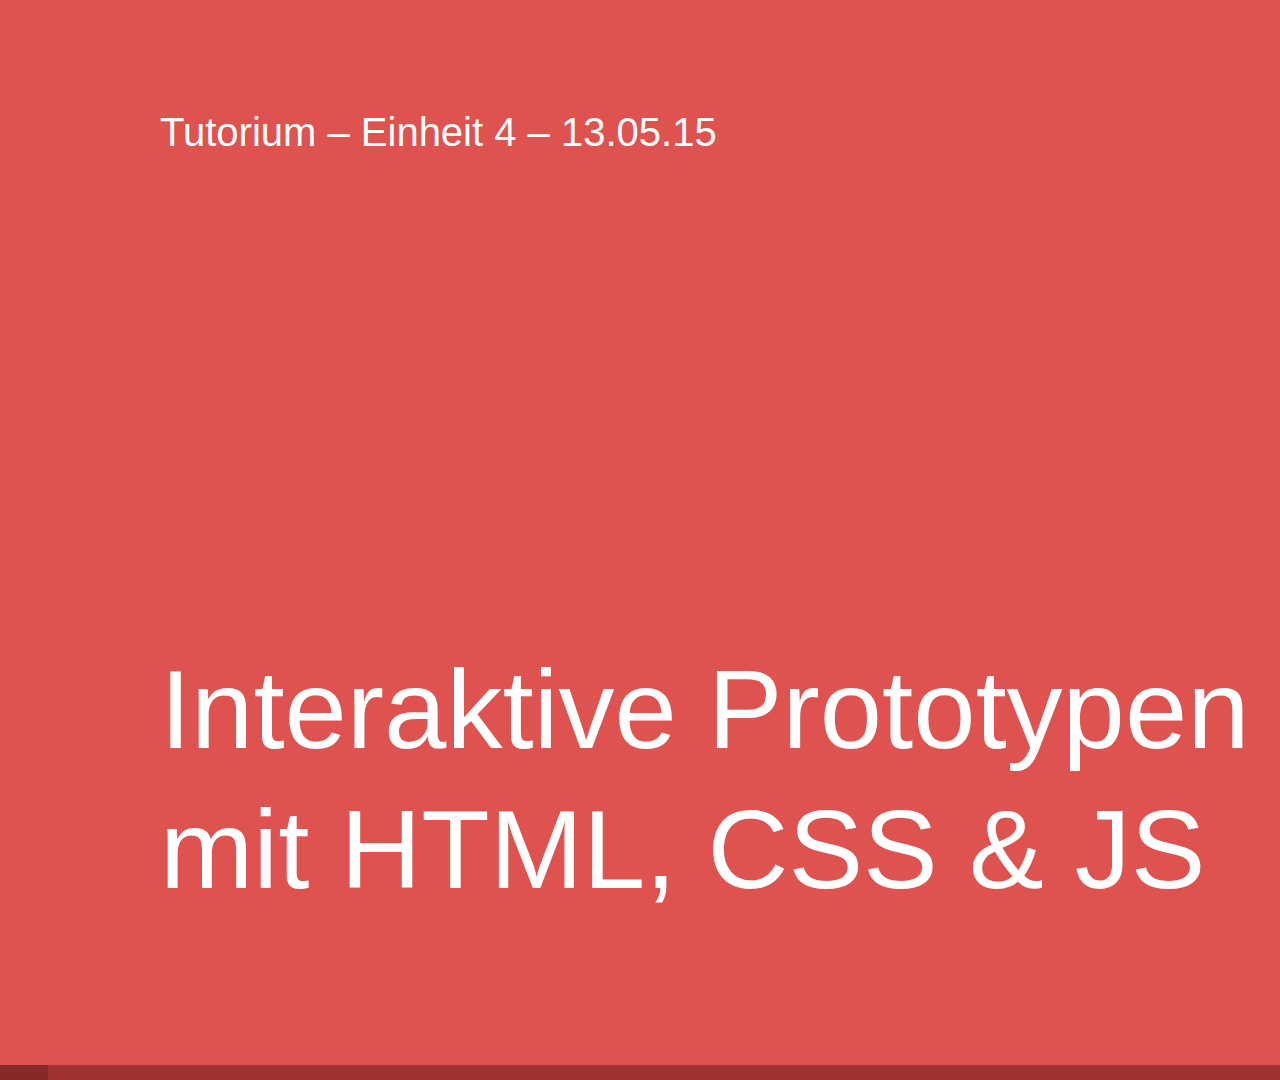
<file: einheit-04/index.html>
<!DOCTYPE HTML>
<html>

	<head>

		<!-------------------------<!--! META ------------------------------>
		<title>Einheit 4 – Interaktive Prototypen mit HTML, CSS & JS</title>
		<link rel="icon" href="imgs/sprites/favicon.ico" type="image/png" />

		<meta charset="utf-8">
		<meta name="viewport" content="width=device-width, initial-scale=1, maximum-scale=1" />


		<!-------------------------<!--! STYLES ------------------------------>
		<link rel="stylesheet" type="text/css" href="../styles/reset.css">
		<link rel="stylesheet" type="text/css" href="../styles/style.css">

		<!-------------------------<!--! LIBARIES ------------------------------>
		<script type="text/javascript" src="../scripts/libaries/jquery.js"></script>

		<!-------------------------<!--! SCRIPTS ------------------------------>
		<script type="text/javascript" src="../scripts/scripts.js"></script>
		<script type="text/javascript" src="../scripts/linenumbers.js"></script>
		
	</head>

	<body>
		
		<main>
			
			<article>
				<header>
					Tutorium <span class="light">– Einheit 4 – 13.05.15</span>
				</header>
				
				<section>
					<h1>Interaktive Prototypen<br>
						<span class="light">mit HTML, CSS & JS</span>
					</h1>
				</section>
			</article>
			
				<article>
					<header>
						<span class="light">Wiederholung:</span> Box-Styling <span class="light">– Größe</span>
					</header>
					
					<section>

<div class="code-snippet">
<div class="lines"></div>
<code>
<pre>div	{
	width: 100%;
	height: 500px;
	padding: 30px;
	margin: 50px;
}</pre>
</code>
</div>
					</section>
				</article>
				
				<article>
					<header>
						<span class="light">Wiederholung:</span> Box-Styling <span class="light">– Hintergrundfarbe</span>
					</header>
					
					<section>

<div class="code-snippet">
<div class="lines"></div>
<code>
<pre>div	{
	background-color: #FF0000;
}</pre>
</code>
</div>

<div class="code-snippet">
<div class="lines"></div>
<code>
<pre>div	{
	background-color: rgba(0,0,0,.5);
}</pre>
</code>
</div>
					</section>
				</article>
				
				<article>
					<header>
						<span class="light">Wiederholung:</span> Box-Styling <span class="light">– Hintergrundbild</span>
					</header>
					
					<section>

<div class="code-snippet">
<div class="lines"></div>
<code>
<pre>div	{
	background-image: url("../imgs/bg.jpg");
	background-repeat: no-repeat;
	background-position: left top;
	background-size: cover;
}</pre>
</code>
</div>
					</section>
				</article>
				
				<article>
					<header>
						<span class="light">Wiederholung:</span> Box-Styling <span class="light">– Transparenz</span>
					</header>
					
					<section>

<div class="code-snippet">
<div class="lines"></div>
<code>
<pre>div	{
	opacity: .5;
}</pre>
</code>
</div>
					</section>
				</article>
				
				<article>
					<header>
						<span class="light">Wiederholung:</span> Box-Styling <span class="light">– Schatten</span>
					</header>
					
					<section>

<div class="code-snippet">
<div class="lines"></div>
<code>
<pre>div	{
	box-shadow: 3px 3px 4px 5px #000000; /* Horizontale Position, Vertikale Position, Blur, Size, Farbe */
}</pre>
</code>
</div>
					</section>
				</article>
				
				<article>
					<header>
						<span class="light">Wiederholung:</span> Box-Styling <span class="light">– Kontur</span>
					</header>
					
					<section>

<div class="code-snippet">
<div class="lines"></div>
<code>
<pre>div	{
	border: 1px solid #000000;
}</pre>
</code>
</div>
					</section>
				</article>
				
				
				<article>
					<header>
						<span class="light">Wiederholung:</span> Box-Styling <span class="light">– Abgerundete Ecken</span>
					</header>
					
					<section>

<div class="code-snippet">
<div class="lines"></div>
<code>
<pre>div	{
	border-radius: 10px;
}</pre>
</code>
</div>

<div class="code-snippet">
<div class="lines"></div>
<code>
<pre>div	{
	border-radius: 10px 5px 10px 5px;
}</pre>
</code>
</div>
					</section>
				</article>
				
				<article>
					<header>
						<span class="light">Wiederholung:</span> Layout <span class="light">– </span> <span class="tag">float</span>
					</header>
					
					<section>

<div class="code-snippet">
<div class="lines"></div>
<code>
<pre>img	{
	float: left;
}</pre>
</code>
</div>

<div class="code-snippet">
<div class="lines"></div>
<code>
<pre>img	{
	float: right;
}</pre>
</code>
</div>
					</section>
				</article>
				
				
				<article>
					<header>
						<span class="light">Wiederholung:</span> Layout <span class="light">– </span> <span class="tag">clear</span>
					</header>
					
					<section>

<div class="code-snippet">
<div class="lines"></div>
<code>
<pre>div	{
	clear: none;
}</pre>
</code>
</div>

<div class="code-snippet">
<div class="lines"></div>
<code>
<pre>div	{
	clear: both;
}</pre>
</code>
</div>
					</section>
				</article>

				<article>
					<header>
						<span class="light">Wiederholung:</span> Layout <span class="light">– Clearfix</span> 
					</header>
					
					<section>

<div class="code-snippet">
<div class="lines"></div>
<code>
<pre>.clearfix:after {
	content: "";
	display: block;
	clear: both;
	visibility: hidden;
	line-height: 0;
	height: 0;
}
</pre>
</code>
</div>
					</section>
				</article>
				
				<article>
					<header>
						<span class="light">Wiederholung:</span> Layout <span class="light">– </span> <span class="tag">display</span>
					</header>
					
					<section>

<div class="code-snippet">
<div class="lines"></div>
<code>
<pre>img	{
	display: block;
}
</pre>
</code>
</div>

<div class="code-snippet">
<div class="lines"></div>
<code>
<pre>div	{
	display: inline;
}
</pre>
</code>
</div>
					</section>
				</article>
				
				<article>
					<header>
						<span class="light">Wiederholung:</span> Layout <span class="light">– </span> <span class="tag">display</span>
					</header>
					
					<section>

<div class="code-snippet">
<div class="lines"></div>
<code>
<pre>nav	{
	display: none;
}
</pre>
</code>
</div>
					</section>
				</article>
				
				<article>
					<header>
						<span class="light">Wiederholung:</span> Positionierung <span class="light">– </span> <span class="tag">static</span>
					</header>
					
					<section>

<div class="code-snippet">
<div class="lines"></div>
<code>
<pre>div	{
	position: static;
}
</pre>
</code>
</div>
					</section>
				</article>
				
				<article>
					<header>
						<span class="light">Wiederholung:</span> Positionierung <span class="light">– </span> <span class="tag">relative</span>
					</header>
					
					<section>

<div class="code-snippet">
<div class="lines"></div>
<code>
<pre>div	{
	position: relative;
	top: -40px;
	right: 25px;
}
</pre>
</code>
</div>
					</section>
				</article>
				
				<article>
					<header>
						<span class="light">Wiederholung:</span> Positionierung <span class="light">– </span> <span class="tag">absolute</span>
					</header>
					
					<section>

<div class="code-snippet">
<div class="lines"></div>
<code>
<pre>.container	{
	position: relative;
}

.content	{
	position: absolute;
	top: -40px;
	right: 25px;
}</pre>
</code>
</div>
					</section>
				</article>
				
				
				<article>
					<header>
						<span class="light">Wiederholung:</span> Positionierung <span class="light">– </span> <span class="tag">fixed</span>
					</header>
					
					<section>

<div class="code-snippet">
<div class="lines"></div>
<code>
<pre>.container	{
	position: relative;
}

.content	{
	position: fixed;
	top: 40px;
	left: 25px;
}</pre>
</code>
</div>
					</section>
				</article>
				
				<article>
					<header>
						<span class="light">Wiederholung:</span> Positionierung <span class="light">– </span> <span class="tag">z-index</span>
					</header>
					
					<section>

<div class="code-snippet">
<div class="lines"></div>
<code>
<pre>.container	{
	z-index: 999;
}</pre>
</code>
</div>
					</section>
				</article>
				
				<article>
					<header>
						Einheit 4 <span class="light">– Übersicht</span>
					</header>
					
					<section>
						<ul>
							<li class="bright">Wiederholung <span class="light">– Einheit 3</span></li>
							<li>Pseudoklassen</li>
							<li>Positionierung II</li>
							<li>Animationen</li>
						</ul>
					</section>
				</article>
				
				<article>
					<header>
						Einheit 4 <span class="light">– Übersicht</span>
					</header>
					
					<section>
						<ul>
							<li>Webfonts</li>
							<li>Pattern</li>
						</ul>
					</section>
				</article>
				
				<article>
					<header>
						Pseudoklassen <span class="light">– </span> <span class="tag">:hover</span>
					</header>
					
					<section>

<div class="code-snippet">
<div class="lines"></div>
<code>
<pre>div	{
	background-color: #a03331;
}

div:hover	{
	background-color: #000000;
	cursor: pointer;
}</pre>
</code>
</div>
					</section>
				</article>
				
				<article>
					<header>
						Pseudoklassen <span class="light">– </span> <span class="tag">:hover</span>
					</header>
					
					<section>
						
						<style>
							.hover-div	{
								width: 100%;
								height: 600px;
								background-color: #a03331;
								border-radius: 20px;
							}
							
							.hover-div:hover	{
								background-color: black;
								cursor: pointer;
							}
						</style>
						<div class="hover-div"></div>

					</section>
				</article>
				
				<article>
					<header>
						Pseudoklassen <span class="light">– </span> <span class="tag">:first-child</span>
					</header>
					
					<section>
						
						<style>
							.child-div	{
								width: 100px;
								height: 100px;
								background-color: #a03331;
								float: left;
								margin-right: 20px;
								border-radius: 10px;
							}
							
							.container-div-1 .child-div:first-child	{
								background-color: #000000;
							}
						</style>
						
<div class="code-snippet">
<div class="lines"></div>
<code>
<pre>.child-div:first-child	{
	background-color: #000000;
}</pre>
</code>
</div>
						
						<div class="container-div-1">
							<div class="child-div"></div>
							<div class="child-div"></div>
							<div class="child-div"></div>
							<div class="child-div"></div>
							<div class="child-div"></div>
							<div class="child-div"></div>
							<div class="child-div"></div>
							<div class="child-div"></div>
							<div class="child-div"></div>
							<div class="child-div"></div>
							<div class="child-div"></div>
						</div>
					</section>
				</article>
				
				<article>
					<header>
						Pseudoklassen <span class="light">– </span> <span class="tag">:last-child</span>
					</header>
					
					<section>
						
						<style>
							.child-div	{
								width: 100px;
								height: 100px;
								background-color: #a03331;
								float: left;
								margin-right: 20px;
								border-radius: 10px;
							}
							
							.container-div-2 .child-div:last-child	{
								background-color: #000000;
							}
						</style>
						
<div class="code-snippet">
<div class="lines"></div>
<code>
<pre>.child-div:last-child	{
	background-color: #000000;
}</pre>
</code>
</div>
						
						<div class="container-div-2">
							<div class="child-div"></div>
							<div class="child-div"></div>
							<div class="child-div"></div>
							<div class="child-div"></div>
							<div class="child-div"></div>
							<div class="child-div"></div>
							<div class="child-div"></div>
							<div class="child-div"></div>
							<div class="child-div"></div>
							<div class="child-div"></div>
							<div class="child-div"></div>
						</div>
					</section>
				</article>
				
				<article>
					<header>
						Pseudoklassen <span class="light">– </span> <span class="tag">:nth-child(n)</span>
					</header>
					
					<section>
						
						<style>
							.child-div	{
								width: 100px;
								height: 100px;
								background-color: #a03331;
								float: left;
								margin-right: 20px;
								border-radius: 10px;
							}
							
							.container-div-3 .child-div:nth-child(3)	{
								background-color: #000000;
							}
						</style>
						
<div class="code-snippet">
<div class="lines"></div>
<code>
<pre>.child-div:nth-child(3)	{
	background-color: #000000;
}</pre>
</code>
</div>
						
						<div class="container-div-3">
							<div class="child-div"></div>
							<div class="child-div"></div>
							<div class="child-div"></div>
							<div class="child-div"></div>
							<div class="child-div"></div>
							<div class="child-div"></div>
							<div class="child-div"></div>
							<div class="child-div"></div>
							<div class="child-div"></div>
							<div class="child-div"></div>
							<div class="child-div"></div>
						</div>
					</section>
				</article>
				
				<article>
					<header>
						Pseudoklassen <span class="light">– </span> <span class="tag">:nth-child(even/odd)</span>
					</header>
					
					<section>
						
						<style>
							.child-div	{
								width: 100px;
								height: 100px;
								background-color: #a03331;
								float: left;
								margin-right: 20px;
								border-radius: 10px;
							}
							
							.container-div-4 .child-div:nth-child(odd)	{
								background-color: #000000;
							}
						</style>
						
<div class="code-snippet">
<div class="lines"></div>
<code>
<pre>.child-div:nth-child(odd)	{
	background-color: #000000;
}</pre>
</code>
</div>
						
						<div class="container-div-4">
							<div class="child-div"></div>
							<div class="child-div"></div>
							<div class="child-div"></div>
							<div class="child-div"></div>
							<div class="child-div"></div>
							<div class="child-div"></div>
							<div class="child-div"></div>
							<div class="child-div"></div>
							<div class="child-div"></div>
							<div class="child-div"></div>
							<div class="child-div"></div>
						</div>
					</section>
				</article>
				
				<article>
					<header>
						Pseudoklassen 
					</header>
					
					<section>
						
						<ul>
							<li><span class="tag">:hover</span></li>
							<li><span class="tag">:first-child</span></li>
							<li><span class="tag">:last-child</span></li>
							<li><span class="tag">:nth-child()</span></li>
						</ul>
					</section>
				</article>
				
				<article>
					<header>
						Pseudoklassen 
					</header>
					
					<section>
						
						<ul>
							<li><span class="tag">:first-of-type</span></li>
							<li><span class="tag">:last-of-type</span></li>
							<li><span class="tag">:nth-of-type()</span></li>
						</ul>
					</section>
				</article>
				
				<article>
					<header>
						Positionierung II <span class="light">– </span> <span class="tag">transform</span>
					</header>
					
					<section>
						
<div class="code-snippet">
<div class="lines"></div>
<code>
<pre>transform: translate(x,y);</pre>
</code>
</div>

<div class="code-snippet">
<div class="lines"></div>
<code>
<pre>transform: translateX(x);</pre>
</code>
</div>

<div class="code-snippet">
<div class="lines"></div>
<code>
<pre>transform: translateY(y);</pre>
</code>
</div>

<div class="code-snippet">
<div class="lines"></div>
<code>
<pre>transform: translate3d(x,y,z);</pre>
</code>
</div>

					</section>
				</article>
				
				<article>
					<header>
						Positionierung II <span class="light">– </span> <span class="tag">transform</span>
					</header>
					
					<section>
<div class="code-snippet">
<div class="lines"></div>
<code>
<pre>transform: scale(wert);</pre>
</code>
</div>
					
<div class="code-snippet">
<div class="lines"></div>
<code>
<pre>transform: scale(x,y);</pre>
</code>
</div>

<div class="code-snippet">
<div class="lines"></div>
<code>
<pre>transform: scaleX(x);</pre>
</code>
</div>

<div class="code-snippet">
<div class="lines"></div>
<code>
<pre>transform: scaleY(y);</pre>
</code>
</div>

					</section>
				</article>
				
				<article>
					<header>
						Positionierung II <span class="light">– </span> <span class="tag">transform</span>
					</header>
					
					<section>
						
<div class="code-snippet">
<div class="lines"></div>
<code>
<pre>transform: rotate(winkel);</pre>
</code>
</div>

<div class="code-snippet">
<div class="lines"></div>
<code>
<pre>transform: rotate(40deg);</pre>
</code>
</div>

					</section>
				</article>
				
				<article>
					<header>
						Positionierung II <span class="light">– </span> <span class="tag">transform</span>
					</header>
					
					<section>
<div class="code-snippet">
<div class="lines"></div>
<code>
<pre>transform: translateX(30px) scale(1.2) rotate(40deg);</pre>
</code>
</div>

					</section>
				</article>
				
				<article>
					<header>
						Animationen <span class="light">– </span> <span class="tag">transition</span>
					</header>
					
					<section>

<div class="code-snippet">
<div class="lines"></div>
<code>
<pre>div	{
	background-color: #a03331;
	transition: background-color 1s;
}

div:hover	{
	background-color: #000000;
	cursor: pointer;
}</pre>
</code>
</div>
					</section>
				</article>
				
				<article>
					<header>
						Animationen <span class="light">– </span> <span class="tag">transition</span>
					</header>
					
					<section>
						
						<style>
							.transition-div	{
								width: 100%;
								height: 600px;
								background-color: #a03331;
								border-radius: 20px;
								transition: background-color 1s;
							}
							
							.transition-div:hover	{
								background-color: black;
								cursor: pointer;
							}
						</style>
						<div class="transition-div"></div>

					</section>
				</article>
				
				<article>
					<header>
						Animationen <span class="light">– </span> <span class="tag">transition</span>
					</header>
					
					<section>

<div class="code-snippet">
<div class="lines"></div>
<code>
<pre>transition: all 1s;</pre>
</code>
</div>

<div class="code-snippet">
<div class="lines"></div>
<code>
<pre>transition: color 1s;</pre>
</code>
</div>

<div class="code-snippet">
<div class="lines"></div>
<code>
<pre>transition: color 1s, margin-top 2s;</pre>
</code>
</div>
					</section>
				</article>
				
				<article>
					<header>
						Animationen <span class="light">– </span> <span class="tag">transition</span>
					</header>
					
					<section>

<div class="code-snippet">
<div class="lines"></div>
<code>
<pre>transition: all 2s ease-in-out 1s;</pre>
</code>
</div>

<div class="code-snippet">
<div class="lines"></div>
<code>
<pre>ease, linear, ease-in, ease-out</pre>
</code>
</div>
					</section>
				</article>
				
				<article>
					<header>
						Browserspezifische Prefixe
					</header>
					
					<section>

<div class="code-snippet">
<div class="lines"></div>
<code>
<pre>div	{
	transition:width 2s;
	transform: translateX(20px);
	
	-webkit-transition:width 2s;
	-webkit-transform: translateX(20px);
	
	-moz-transition:width 2s;
	-moz-transform: translateX(20px);
}</pre>
</code>
</div>

					</section>
				</article>
				
				<article>
					<header>
						Webfonts
					</header>
					
					<section>
						<ul>
							<li>Demo</li>
						</ul>
					</section>
				</article>
				
				<article>
					<header>
						Pattern
					</header>
					
					<section>
						<ul>
							<li>Zentierte Spalte</li>
							<li>Horizontales Menü</li>
							<li>Vertikales Menü</li>
						</ul>
					</section>
				</article>

				<article>
					<header>
						Nächste Sitzung
					</header>
					
					<section>
						<h1>Einheit 5 <span class="light">– 27.05.15</span></h1>
					</section>
				</article>
				
			<div class="progress">
				<div class="bar"></div>
			</div>
		</main>
		
	</body>
</html>
</file>
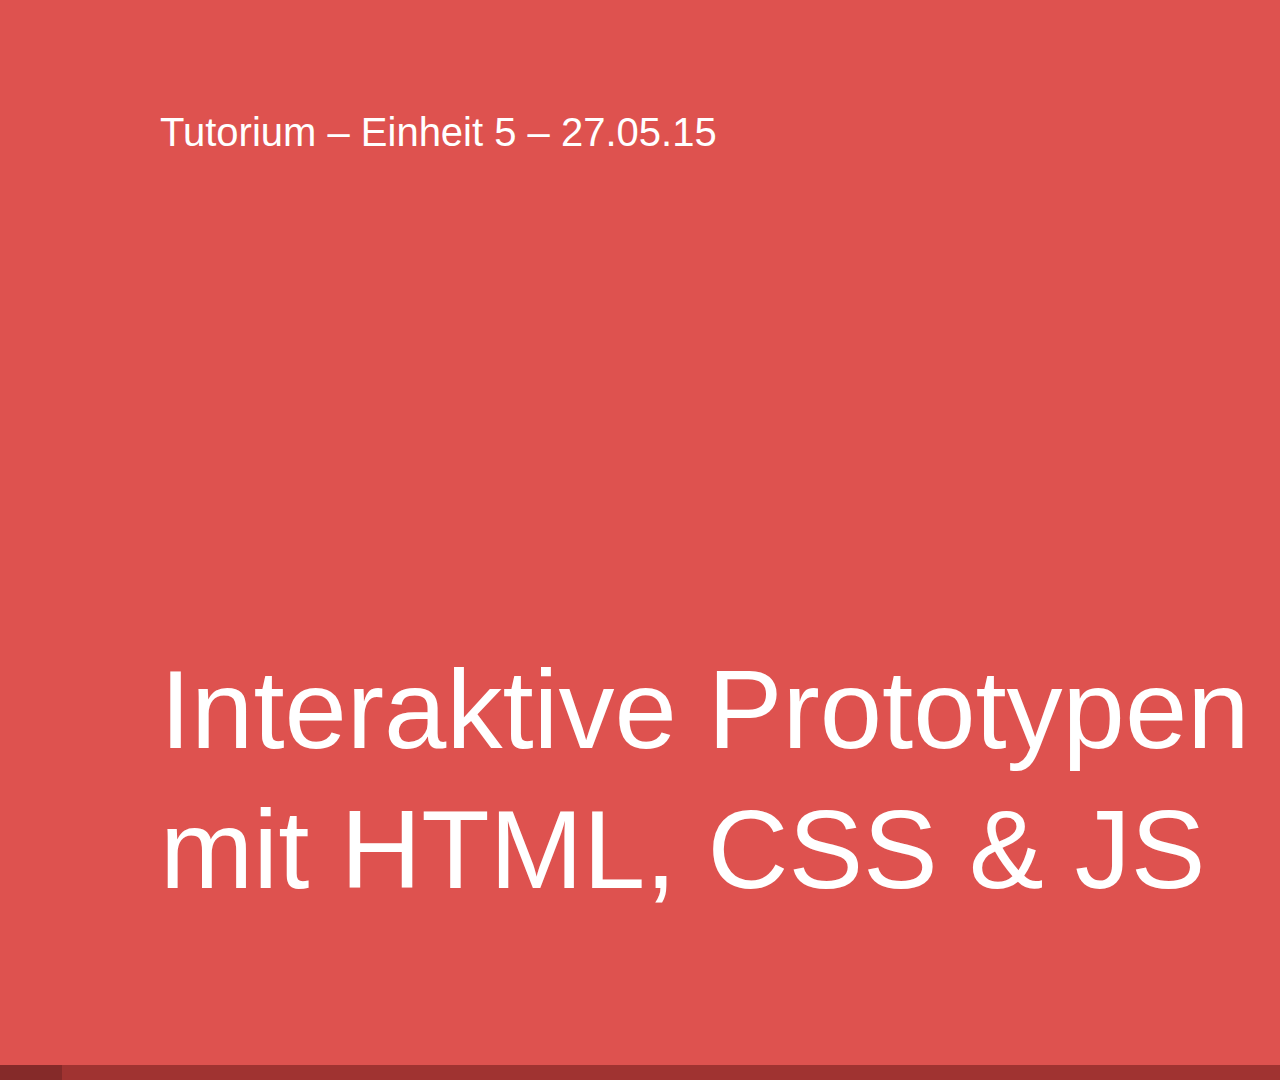
<file: einheit-05/index.html>
<!DOCTYPE HTML>
<html>

	<head>

		<!-------------------------<!--! META ------------------------------>
		<title>Einheit 5 – Interaktive Prototypen mit HTML, CSS & JS</title>
		<link rel="icon" href="imgs/sprites/favicon.ico" type="image/png" />

		<meta charset="utf-8">
		<meta name="viewport" content="width=device-width, initial-scale=1, maximum-scale=1" />


		<!-------------------------<!--! STYLES ------------------------------>
		<link rel="stylesheet" type="text/css" href="../styles/reset.css">
		<link rel="stylesheet" type="text/css" href="../styles/style.css">

		<!-------------------------<!--! LIBARIES ------------------------------>
		<script type="text/javascript" src="../scripts/libaries/jquery.js"></script>

		<!-------------------------<!--! SCRIPTS ------------------------------>
		<script type="text/javascript" src="../scripts/scripts.js"></script>
		<script type="text/javascript" src="../scripts/linenumbers.js"></script>
		
	</head>

	<body>
		
		<main>
			
			<article>
				<header>
					Tutorium <span class="light">– Einheit 5 – 27.05.15</span>
				</header>
				
				<section>
					<h1>Interaktive Prototypen<br>
						<span class="light">mit HTML, CSS & JS</span>
					</h1>
				</section>
			</article>
				
				<article>
					<header>
						<span class="light">Wiederholung:</span> Pseudoklassen <span class="light">– </span> <span class="tag">:hover</span>
					</header>
					
					<section>

<div class="code-snippet">
<div class="lines"></div>
<code>
<pre>div	{
	background-color: #a03331;
}

div:hover	{
	background-color: #000000;
	cursor: pointer;
}</pre>
</code>
</div>
					</section>
				</article>
				
				<article>
					<header>
						<span class="light">Wiederholung:</span> Pseudoklassen <span class="light">– </span> <span class="tag">:hover</span>
					</header>
					
					<section>
						
						<style>
							.hover-div	{
								width: 100%;
								height: 600px;
								background-color: #a03331;
								border-radius: 20px;
							}
							
							.hover-div:hover	{
								background-color: black;
								cursor: pointer;
							}
						</style>
						<div class="hover-div"></div>

					</section>
				</article>
				
				<article>
					<header>
						<span class="light">Wiederholung:</span> Pseudoklassen 
					</header>
					
					<section>
						
						<ul>
							<li><span class="tag">:hover</span></li>
							<li><span class="tag">:first-child</span></li>
							<li><span class="tag">:last-child</span></li>
							<li><span class="tag">:nth-child()</span></li>
						</ul>
					</section>
				</article>
				
				<article>
					<header>
						<span class="light">Wiederholung:</span> Pseudoklassen 
					</header>
					
					<section>
						
						<ul>
							<li><span class="tag">:first-of-type</span></li>
							<li><span class="tag">:last-of-type</span></li>
							<li><span class="tag">:nth-of-type()</span></li>
						</ul>
					</section>
				</article>
				
				<article>
					<header>
						<span class="light">Wiederholung:</span> Positionierung II <span class="light">– </span> <span class="tag">transform</span>
					</header>
					
					<section>
						
<div class="code-snippet">
<div class="lines"></div>
<code>
<pre>transform: translate(x,y);</pre>
</code>
</div>

<div class="code-snippet">
<div class="lines"></div>
<code>
<pre>transform: translateX(x);</pre>
</code>
</div>

<div class="code-snippet">
<div class="lines"></div>
<code>
<pre>transform: translateY(y);</pre>
</code>
</div>

<div class="code-snippet">
<div class="lines"></div>
<code>
<pre>transform: translate3d(x,y,z);</pre>
</code>
</div>

					</section>
				</article>
				
				<article>
					<header>
						<span class="light">Wiederholung:</span> Positionierung II <span class="light">– </span> <span class="tag">transform</span>
					</header>
					
					<section>
<div class="code-snippet">
<div class="lines"></div>
<code>
<pre>transform: scale(wert);</pre>
</code>
</div>
					
<div class="code-snippet">
<div class="lines"></div>
<code>
<pre>transform: scale(x,y);</pre>
</code>
</div>

<div class="code-snippet">
<div class="lines"></div>
<code>
<pre>transform: scaleX(x);</pre>
</code>
</div>

<div class="code-snippet">
<div class="lines"></div>
<code>
<pre>transform: scaleY(y);</pre>
</code>
</div>

					</section>
				</article>
				
				<article>
					<header>
						<span class="light">Wiederholung:</span> Positionierung II <span class="light">– </span> <span class="tag">transform</span>
					</header>
					
					<section>
						
<div class="code-snippet">
<div class="lines"></div>
<code>
<pre>transform: rotate(winkel);</pre>
</code>
</div>

<div class="code-snippet">
<div class="lines"></div>
<code>
<pre>transform: rotate(40deg);</pre>
</code>
</div>

					</section>
				</article>
				
				<article>
					<header>
						<span class="light">Wiederholung:</span> Positionierung II <span class="light">– </span> <span class="tag">transform</span>
					</header>
					
					<section>
<div class="code-snippet">
<div class="lines"></div>
<code>
<pre>transform: translateX(30px) scale(1.2) rotate(40deg);</pre>
</code>
</div>

					</section>
				</article>
				
				<article>
					<header>
						<span class="light">Wiederholung:</span> Animationen <span class="light">– </span> <span class="tag">transition</span>
					</header>
					
					<section>

<div class="code-snippet">
<div class="lines"></div>
<code>
<pre>div	{
	background-color: #a03331;
	transition: background-color 1s;
}

div:hover	{
	background-color: #000000;
	cursor: pointer;
}</pre>
</code>
</div>
					</section>
				</article>
				
				<article>
					<header>
						<span class="light">Wiederholung:</span> Animationen <span class="light">– </span> <span class="tag">transition</span>
					</header>
					
					<section>
						
						<style>
							.transition-div	{
								width: 100%;
								height: 600px;
								background-color: #a03331;
								border-radius: 20px;
								transition: background-color 1s;
							}
							
							.transition-div:hover	{
								background-color: black;
								cursor: pointer;
							}
						</style>
						<div class="transition-div"></div>

					</section>
				</article>
				
				<article>
					<header>
						<span class="light">Wiederholung:</span> Animationen <span class="light">– </span> <span class="tag">transition</span>
					</header>
					
					<section>

<div class="code-snippet">
<div class="lines"></div>
<code>
<pre>transition: all 1s;</pre>
</code>
</div>

<div class="code-snippet">
<div class="lines"></div>
<code>
<pre>transition: color 1s;</pre>
</code>
</div>

<div class="code-snippet">
<div class="lines"></div>
<code>
<pre>transition: color 1s, margin-top 2s;</pre>
</code>
</div>
					</section>
				</article>
							
				<article>
					<header>
						<span class="light">Wiederholung:</span> Browserspezifische Prefixe
					</header>
					
					<section>

<div class="code-snippet">
<div class="lines"></div>
<code>
<pre>div	{
	transition:width 2s;
	transform: translateX(20px);
	
	-webkit-transition:width 2s;
	-webkit-transform: translateX(20px);
	
	-moz-transition:width 2s;
	-moz-transform: translateX(20px);
}</pre>
</code>
</div>

					</section>
				</article>
				
				<article>
					<header>
						<span class="light">Wiederholung:</span> Browserspezifische Prefixe
					</header>
					
					<section>
						<ul>
							<li>Präsentation?</li>
						</ul>
					</section>
				</article>
				
				<article>
					<header>
						Einheit 5 <span class="light">– Übersicht</span>
					</header>
					
					<section>
						<ul>
							<li class="bright">Wiederholung <span class="light">– Einheit 4</span></li>
							<li>JavaScript</li>
							<li>jQuery</li>
						</ul>
					</section>
				</article>
				
				<article>
					<header>
						<span class="light">Einführung</span> JavaScript
					</header>
					
					<section>
						<ul>
							<li>Entwickelt 1995</li>
							<li>Verändern von Websites nachdem sie geladen sind</li>
							<li>Ergänzung: jQuery (seit 2006)</li>
						</ul>
					</section>
				</article>
				
				<article>
					<header>
						Einbindung von JavaScript-Dateien
					</header>
					
					<section>
<div class="code-snippet">
<div class="lines"></div>
<code>
<pre>&lt;script type=&quot;text/javascript&quot; src=&quot;scripts/scripts.js&quot;&gt;&lt;/script&gt;</pre>
</code>
</div>
					</section>
				</article>
				
				<article>
					<header>
						Konsole & Kommentare
					</header>
					
					<section>
<div class="code-snippet">
<div class="lines"></div>
<code>
<pre>console.log("test")</pre>
</code>
</div>

<div class="code-snippet">
<div class="lines"></div>
<code>
<pre>// Kommentar</pre>
</code>
</div>
					</section>
				</article>
				
				<article>
					<header>
						jQuery
					</header>
					
					<section>
<div class="code-snippet">
<div class="lines"></div>
<code>
<pre>&lt;script type=&quot;text/javascript&quot; src=&quot;scripts/jquery.js&quot;&gt;&lt;/script&gt;</pre>
</code>
</div>
					</section>
				</article>
				
				<article>
					<header>
						Vorgehen
					</header>
					
					<section>
						<ul>
							<li>Ausgangszustand definieren (CSS)</li>
							<li>Aktiv Zustand in gesonderter Klasse definieren (CSS)</li>
							<li>Bei Interaktion (click) die „aktiv“-Klasse hinzufügen (jQuery)</li>
						</ul>
					</section>
				</article>
				
				<article>
					<header>
						CSS
					</header>
					
					<section>
					
<div class="code-snippet">
<div class="lines"></div>
<code>
<pre>div	{
	background-color: red;
	width: 200px;
	height: 300px;
	transition: width .5s;
}

div.active	{
	width: 300px;
}</pre>
</code>
</div>

					</section>
				</article>
				
				<article>
					<header>
						<span class="light">Grundaufbau</span> jQuery
					</header>
					
					<section>
					
<div class="code-snippet">
<div class="lines"></div>
<code>
<pre>$(selector).action().action(wert);</pre>
</code>
</div>

<div class="code-snippet">
<div class="lines"></div>
<code>
<pre>$("main .light").addClass("active");</pre>
</code>
</div>

					</section>
				</article>
				
				<article>
					<header>
						<span class="light">Grundaufbau</span> jQuery
					</header>
					
					<section>
					
<div class="code-snippet">
<div class="lines"></div>
<code>
<pre>$(document).ready(function()	{
	// Hier steht unser Code
});</pre>
</code>
</div>

					</section>
				</article>
				
				<article>
					<header>
						<span class="light">Grundaufbau</span> jQuery
					</header>
					
					<section>
					
<div class="code-snippet">
<div class="lines"></div>
<code>
<pre>$(document).ready(function()	{
	$("main .light").addClass("active");
});</pre>
</code>
</div>

					</section>
				</article>
				
				<article>
					<header>
						Klassen
					</header>
					
					<section>
					
<div class="code-snippet">
<div class="lines"></div>
<code>
<pre>$("main .light").addClass("active");</pre>
</code>
</div>

<div class="code-snippet">
<div class="lines"></div>
<code>
<pre>$("main .light").removeClass("active");</pre>
</code>
</div>

<div class="code-snippet">
<div class="lines"></div>
<code>
<pre>$("main .light").toggleClass("active");</pre>
</code>
</div>

					</section>
				</article>
				
				<article>
					<header>
						MouseEvents
					</header>
					
					<section>
					
<div class="code-snippet">
<div class="lines"></div>
<code>
<pre>$("main .box").click( function()	{
	$(this).toggleClass("active");
});</pre>
</code>
</div>

					</section>
				</article>
				
				<article>
					<header>
						MouseEvents
					</header>
					
					<section>
					
<div class="code-snippet">
<div class="lines"></div>
<code>
<pre>$("main .box").click( function()	{
	$("nav").toggleClass("active");
});</pre>
</code>
</div>

					</section>
				</article>
				
				<article>
					<header>
						MouseEvents
					</header>
					
					<section>

<div class="code-snippet">
<div class="lines"></div>
<code>
<pre>$("main .box").click( function()	{
	$(this).toggleClass("active");
	$("header h1“).removeClass("rote-ueberschrift");
});</pre>
</code>
</div>

					</section>
				</article>
				
				<article>
					<header>
						MouseEvents
					</header>
					
					<section>

<div class="code-snippet">
<div class="lines"></div>
<code>
<pre>$("main .box").click( function()	{	/* Code */	});</pre>
</code>
</div>

<div class="code-snippet">
<div class="lines"></div>
<code>
<pre>$("main .box").dblclick( function()	{	/* Code */	});</pre>
</code>
</div>

<div class="code-snippet">
<div class="lines"></div>
<code>
<pre>$("main .box").mouseenter( function()	{	/* Code */	});</pre>
</code>
</div>

<div class="code-snippet">
<div class="lines"></div>
<code>
<pre>$("main .box").mouseleave( function()	{	/* Code */	});</pre>
</code>
</div>

<div class="code-snippet">
<div class="lines"></div>
<code>
<pre>$("main .box").mousedown( function()	{	/* Code */	});</pre>
</code>
</div>

					</section>
				</article>
				
				<article>
					<header>
						jQuery
					</header>
					
					<section>
						<ul>
							<li>Demo</li>
							<li>Experimentier-Phase</li>
						</ul>
					</section>
				</article>

				<article>
					<header>
						Nächste Sitzung
					</header>
					
					<section>
						<h1>Einheit 6 <span class="light">– 03.06.15</span></h1>
					</section>
				</article>
				
			<div class="progress">
				<div class="bar"></div>
			</div>
		</main>
		
	</body>
</html>
</file>
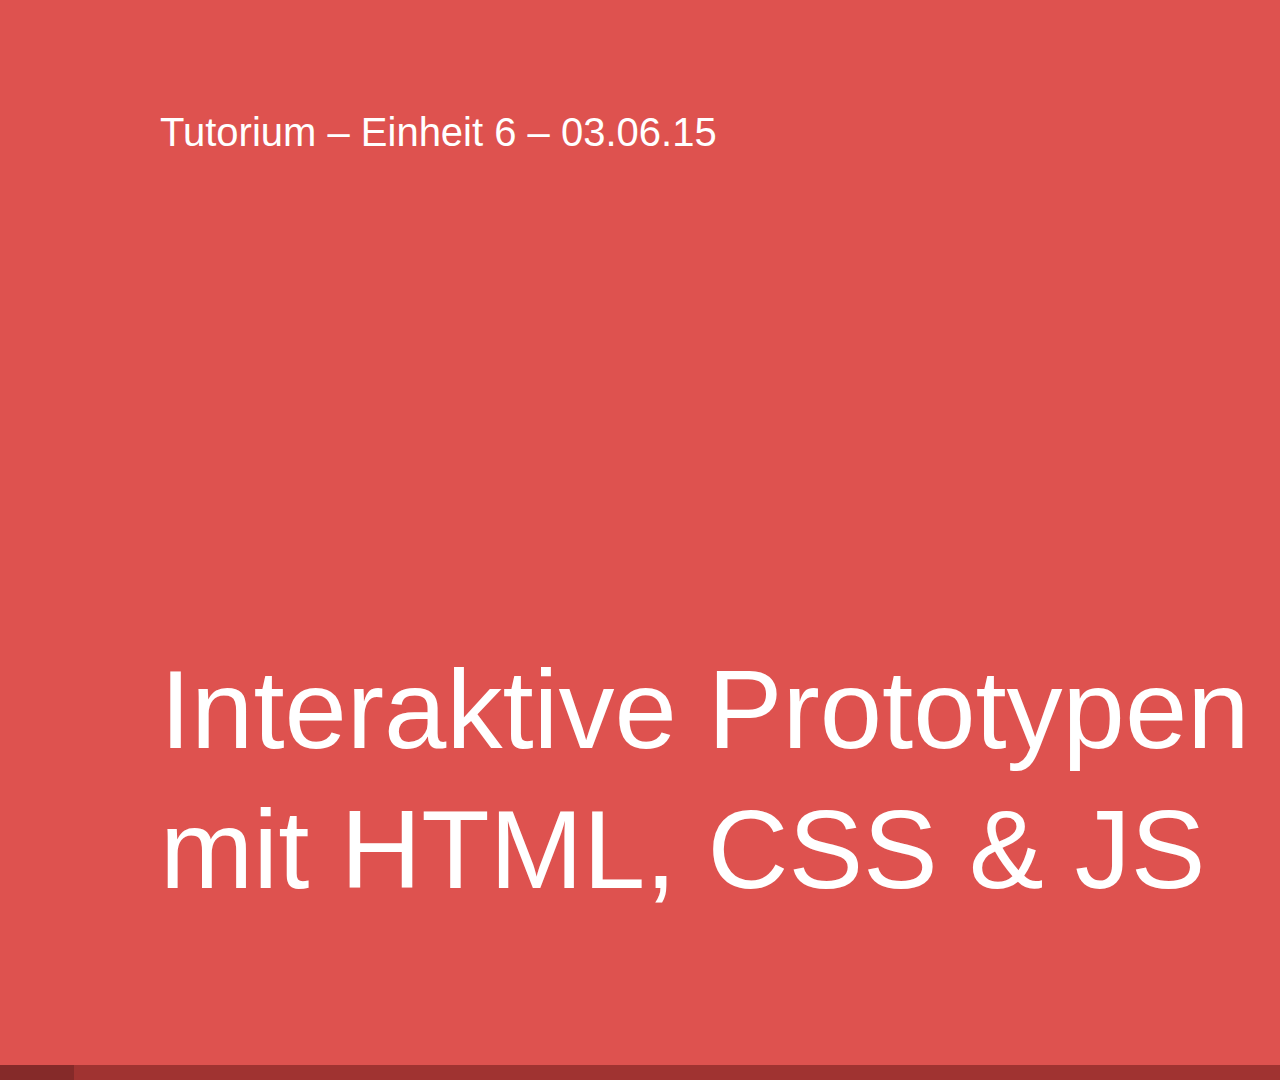
<file: einheit-06/index.html>
<!DOCTYPE HTML>
<html>

	<head>

		<!-------------------------<!--! META ------------------------------>
		<title>Einheit 6 – Interaktive Prototypen mit HTML, CSS & JS</title>
		<link rel="icon" href="imgs/sprites/favicon.ico" type="image/png" />

		<meta charset="utf-8">
		<meta name="viewport" content="width=device-width, initial-scale=1, maximum-scale=1" />


		<!-------------------------<!--! STYLES ------------------------------>
		<link rel="stylesheet" type="text/css" href="../styles/reset.css">
		<link rel="stylesheet" type="text/css" href="../styles/style.css">

		<!-------------------------<!--! LIBARIES ------------------------------>
		<script type="text/javascript" src="../scripts/libaries/jquery.js"></script>

		<!-------------------------<!--! SCRIPTS ------------------------------>
		<script type="text/javascript" src="../scripts/scripts.js"></script>
		<script type="text/javascript" src="../scripts/linenumbers.js"></script>
		
	</head>

	<body>
		
		<main>
			
			<article>
				<header>
					Tutorium <span class="light">– Einheit 6 – 03.06.15</span>
				</header>
				
				<section>
					<h1>Interaktive Prototypen<br>
						<span class="light">mit HTML, CSS & JS</span>
					</h1>
				</section>
			</article>
			
				<article>
					<header>
						<span class="light">Wiederholung:</span> Einbindung von JavaScript-Dateien
					</header>
					
					<section>
<div class="code-snippet">
<div class="lines"></div>
<code>
<pre>&lt;script type=&quot;text/javascript&quot; src=&quot;scripts/scripts.js&quot;&gt;&lt;/script&gt;</pre>
</code>
</div>
					</section>
				</article>
				
				<article>
					<header>
						<span class="light">Wiederholung:</span> Konsole & Kommentare
					</header>
					
					<section>
<div class="code-snippet">
<div class="lines"></div>
<code>
<pre>console.log("test")</pre>
</code>
</div>

<div class="code-snippet">
<div class="lines"></div>
<code>
<pre>// Kommentar</pre>
</code>
</div>
					</section>
				</article>
				
				<article>
					<header>
						<span class="light">Wiederholung:</span> jQuery
					</header>
					
					<section>
<div class="code-snippet">
<div class="lines"></div>
<code>
<pre>&lt;script type=&quot;text/javascript&quot; src=&quot;scripts/jquery.js&quot;&gt;&lt;/script&gt;</pre>
</code>
</div>
					</section>
				</article>
				
				<article>
					<header>
						<span class="light">Wiederholung:</span> Vorgehen
					</header>
					
					<section>
						<ul>
							<li>Ausgangszustand definieren (CSS)</li>
							<li>Aktiv Zustand in gesonderter Klasse definieren (CSS)</li>
							<li>Bei Interaktion (click) die „aktiv“-Klasse hinzufügen (jQuery)</li>
						</ul>
					</section>
				</article>
								<article>
					<header>
						<span class="light">Wiederholung:</span> <span class="light">Grundaufbau</span> jQuery
					</header>
					
					<section>
					
<div class="code-snippet">
<div class="lines"></div>
<code>
<pre>$(selector).action().action(wert);</pre>
</code>
</div>

<div class="code-snippet">
<div class="lines"></div>
<code>
<pre>$("main .light").addClass("active");</pre>
</code>
</div>

					</section>
				</article>
				
				<article>
					<header>
						<span class="light">Wiederholung:</span> <span class="light">Grundaufbau</span> jQuery
					</header>
					
					<section>
					
<div class="code-snippet">
<div class="lines"></div>
<code>
<pre>$(document).ready(function()	{
	// Hier steht unser Code
});</pre>
</code>
</div>

					</section>
				</article>
				
				<article>
					<header>
						<span class="light">Wiederholung:</span> <span class="light">Grundaufbau</span> jQuery
					</header>
					
					<section>
					
<div class="code-snippet">
<div class="lines"></div>
<code>
<pre>$(document).ready(function()	{
	$("main .light").addClass("active");
});</pre>
</code>
</div>

					</section>
				</article>
				
				<article>
					<header>
						<span class="light">Wiederholung:</span> Klassen
					</header>
					
					<section>
					
<div class="code-snippet">
<div class="lines"></div>
<code>
<pre>$("main .light").addClass("active");</pre>
</code>
</div>

<div class="code-snippet">
<div class="lines"></div>
<code>
<pre>$("main .light").removeClass("active");</pre>
</code>
</div>

<div class="code-snippet">
<div class="lines"></div>
<code>
<pre>$("main .light").toggleClass("active");</pre>
</code>
</div>

					</section>
				</article>
				
				<article>
					<header>
						<span class="light">Wiederholung:</span> MouseEvents
					</header>
					
					<section>
					
<div class="code-snippet">
<div class="lines"></div>
<code>
<pre>$("main .box").click( function()	{
	$(this).toggleClass("active");
});</pre>
</code>
</div>

					</section>
				</article>
				
				<article>
					<header>
						<span class="light">Wiederholung:</span> MouseEvents
					</header>
					
					<section>
					
<div class="code-snippet">
<div class="lines"></div>
<code>
<pre>$("main .box").click( function()	{
	$("nav").toggleClass("active");
});</pre>
</code>
</div>

					</section>
				</article>
				
				<article>
					<header>
						<span class="light">Wiederholung:</span> MouseEvents
					</header>
					
					<section>

<div class="code-snippet">
<div class="lines"></div>
<code>
<pre>$("main .box").click( function()	{
	$(this).toggleClass("active");
	$("header h1“).removeClass("rote-ueberschrift");
});</pre>
</code>
</div>

					</section>
				</article>
				
				<article>
					<header>
						<span class="light">Wiederholung:</span> MouseEvents
					</header>
					
					<section>

<div class="code-snippet">
<div class="lines"></div>
<code>
<pre>$("main .box").click( function()	{	/* Code */	});</pre>
</code>
</div>

<div class="code-snippet">
<div class="lines"></div>
<code>
<pre>$("main .box").dblclick( function()	{	/* Code */	});</pre>
</code>
</div>

<div class="code-snippet">
<div class="lines"></div>
<code>
<pre>$("main .box").mouseenter( function()	{	/* Code */	});</pre>
</code>
</div>

<div class="code-snippet">
<div class="lines"></div>
<code>
<pre>$("main .box").mouseleave( function()	{	/* Code */	});</pre>
</code>
</div>

<div class="code-snippet">
<div class="lines"></div>
<code>
<pre>$("main .box").mousedown( function()	{	/* Code */	});</pre>
</code>
</div>

					</section>
				</article>
				
				<article>
					<header>
						Einheit 6 <span class="light">– Übersicht</span>
					</header>
					
					<section>
						<ul>
							<li class="bright">Wiederholung <span class="light">– Einheit 5</span></li>
							<li>Variablen</li>
							<li>if-Abfrage und for-Schleife</li>
							<li>Weitere jQuery-Funktionen</li>
						</ul>
					</section>
				</article>
				
				<article>
					<header>
						<span class="light">JavaScript</span> Variablen
					</header>
					
					<section>

<div class="code-snippet">
<div class="lines"></div>
<code>
<pre>var i = 0;
var j = 0.1
var k = "String";
var l = true;</pre>
</code>
</div>

<div class="code-snippet">
<div class="lines"></div>
<code>
<pre>var name = wert;</pre>
</code>
</div>

					</section>
				</article>
				
				<article>
					<header>
						<span class="light">JavaScript</span> if-Abfrage
					</header>
					
					<section>

<div class="code-snippet">
<div class="lines"></div>
<code>
<pre>var test = true;

if (test == true)	{
	console.log("test ist wahr");
	test = false;
}</pre>
</code>
</div>

					</section>
				</article>
				
				<article>
					<header>
						<span class="light">JavaScript</span> if-Abfrage
					</header>
					
					<section>

<div class="code-snippet">
<div class="lines"></div>
<code>
<pre>var test = true;

if (test == true)	{
	console.log("test ist wahr");
	test = false;
} else {
	console.log("test ist nicht wahr");
}</pre>
</code>
</div>

					</section>
				</article>
				
				
				<article>
					<header>
						<span class="light">JavaScript</span> if-Abfrage
					</header>
					
					<section>

<div class="code-snippet">
<div class="lines"></div>
<code>
<pre>var test = true;

	if (test == true)	{
	console.log("test ist wahr");
	test = false;
} else if (i != 2 && k == "String") {
	console.log("i ist nicht 2 und k ist \"String\"");
}</pre>
</code>
</div>

					</section>
				</article>
				
				
				<article>
					<header>
						<span class="light">JavaScript</span> for-Schleife
					</header>
					
					<section>

<div class="code-snippet">
<div class="lines"></div>
<code>
<pre>for (var i = 0; i &lt; 5; i++)	{
	console.log(i);
}</pre>
</code>
</div>

					</section>
				</article>
				
				<article>
					<header>
						Größe
					</header>
					
					<section>
					
<div class="code-snippet">
<div class="lines"></div>
<code>
<pre>var height = $("main .light").outerHeight();
var width = $("main .light").outerWidth();</pre>
</code>
</div>

<div class="code-snippet">
<div class="lines"></div>
<code>
<pre>$("main .light").height(300);
$("main .light").width(200);</pre>
</code>
</div>
					</section>
				</article>
				
				<article>
					<header>
						Größe
					</header>
					
					<section>
					
<div class="code-snippet">
<div class="lines"></div>
<code>
<pre>var height = $("main .light").outerHeight();
var width = $("main .light").outerWidth();

$("main .box").height(height);
$("main .box").width(width);</pre>
</code>
</div>
					</section>
				</article>
				
				<article>
					<header>
						Größe
					</header>
					
					<section>
					
<div class="code-snippet">
<div class="lines"></div>
<code>
<pre>var height = $(window).height();
var width = $(window).width();</pre>
</code>
</div>
					</section>
				</article>
			
				
		
				
				<article>
					<header>
						Position
					</header>
					
					<section>
					
<div class="code-snippet">
<div class="lines"></div>
<code>
<pre>var left = $("main .light").offset().left;
var top = $("main .light").offset().top;</pre>
</code>
</div>

<div class="code-snippet">
<div class="lines"></div>
<code>
<pre>$("main .light").offset({top: 10, left: 20});</pre>
</code>
</div>
					</section>
				</article>
				
				<article>
					<header>
						Styling
					</header>
					
					<section>
<div class="code-snippet">
<div class="lines"></div>
<code>
<pre>var color = $("main .light").css("background-color");</pre>
</code>
</div>

<div class="code-snippet">
<div class="lines"></div>
<code>
<pre>$("main .light").css("background-color", "#FF0000");</pre>
</code>
</div>
					</section>
				</article>
				

				<article>
					<header>
						Elemente verschieben
					</header>
					
					<section>
					
<div class="code-snippet">
<div class="lines"></div>
<code>
<pre>var box = $("main .box");
	
$("footer").append(box);
</pre>
</code>
</div>

<div class="code-snippet">
<div class="lines"></div>
<code>
<pre>var box = $("main .box");
	
$("footer").prepend(box);
</pre>
</code>
</div>
					</section>
				</article>

				<article>
					<header>
						Nächste Sitzung
					</header>
					
					<section>
						<h1>Einheit 7 <span class="light">– 10.06.15</span></h1>
					</section>
				</article>
				
			<div class="progress">
				<div class="bar"></div>
			</div>
		</main>
		
	</body>
</html>
</file>
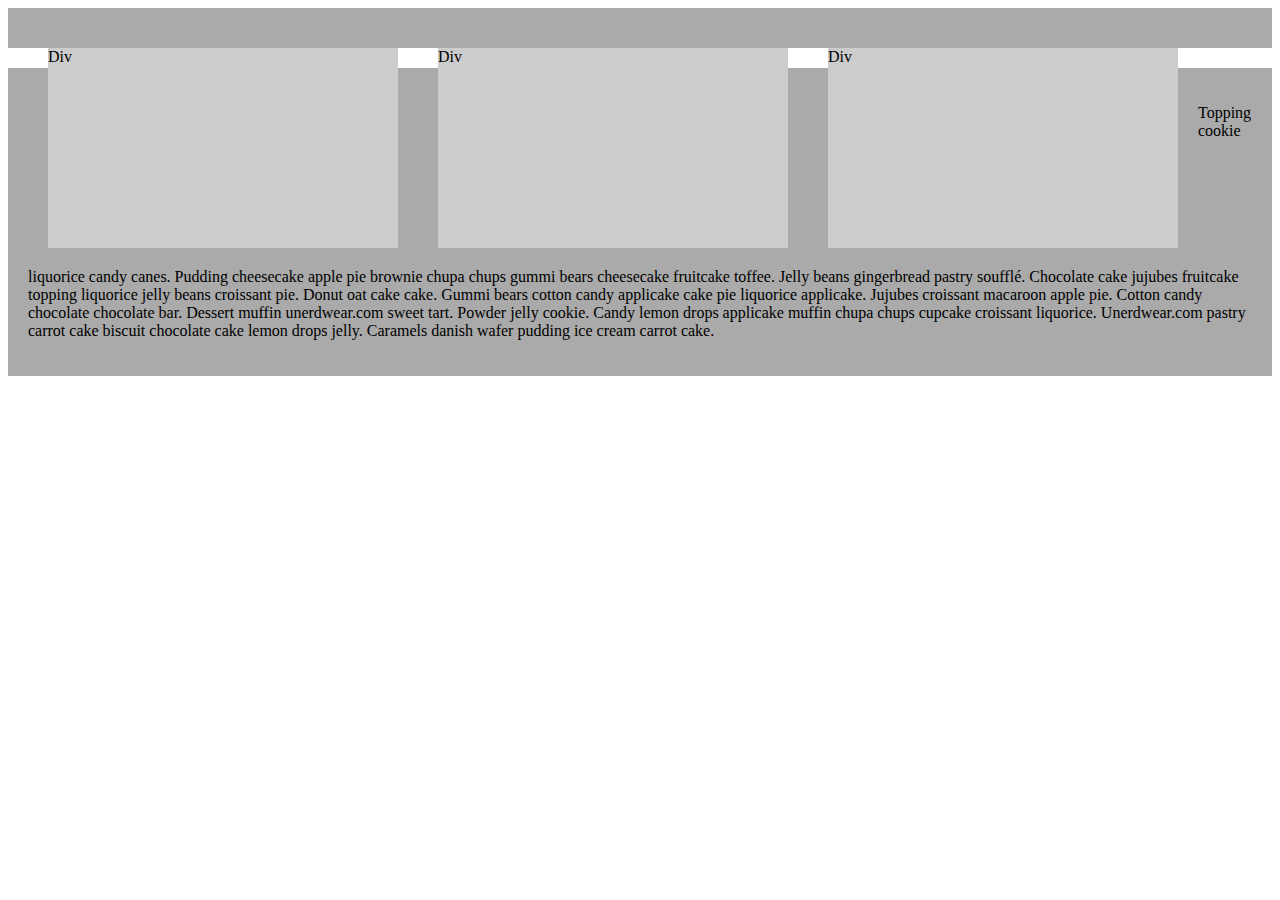
<file: einheit-03/livecoding/clearfix/ausgangsmaterial/index.html>
<!DOCTYPE html>
<html>

	<head>
	
	  <meta charset="UTF-8">
	
	  <title>clearfix Ausgangsmaterial</title>
	
	  <link rel="stylesheet" href="styles/style.css" media="screen" type="text/css" />
	
	</head>
	
	<body>
	
		<!-- TODO 
			Divs floaten
			Manuell Clearen (div)
			Clear fixen
		-->
		
		<main>
		
			<header>
				<div class="box left">Div</div>
				<div class="box left">Div</div>
				<div class="box left">Div</div>
			</header>
			
			<article>
				<p>Topping cookie liquorice candy canes. Pudding cheesecake apple pie brownie chupa chups gummi bears cheesecake fruitcake toffee. Jelly beans gingerbread pastry soufflé. Chocolate cake jujubes fruitcake topping liquorice jelly beans croissant pie. Donut oat cake cake. Gummi bears cotton candy applicake cake pie liquorice applicake. Jujubes croissant macaroon apple pie. Cotton candy chocolate chocolate bar. Dessert muffin unerdwear.com sweet tart. Powder jelly cookie. Candy lemon drops applicake muffin chupa chups cupcake croissant liquorice. Unerdwear.com pastry carrot cake biscuit chocolate cake lemon drops jelly. Caramels danish wafer pudding ice cream carrot cake.</p>
			</article>
				
		</main>
	
	</body>

</html>
</file>
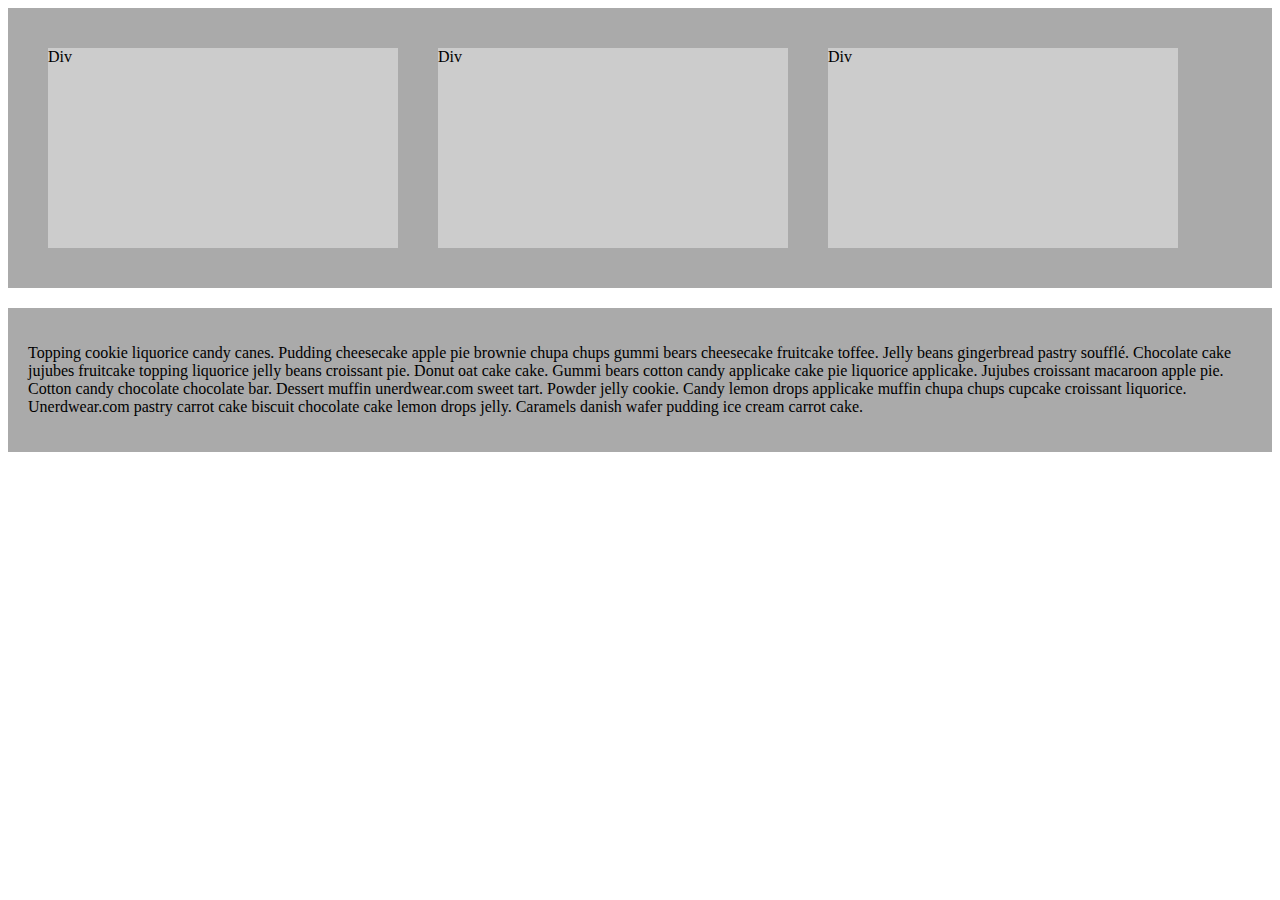
<file: einheit-03/livecoding/clearfix/final/index.html>
<!DOCTYPE html>
<html>

	<head>
	
	  <meta charset="UTF-8">
	
	  <title>clearfix Erklärung Final</title>
	
	  <link rel="stylesheet" href="styles/style.css" media="screen" type="text/css" />
	
	</head>
	
	<body>
	
		<main>
		
			<header class="clearfix">
				<div class="box">Div</div>
				<div class="box">Div</div>
				<div class="box">Div</div>
			</header>
			
			<article>
				<p>Topping cookie liquorice candy canes. Pudding cheesecake apple pie brownie chupa chups gummi bears cheesecake fruitcake toffee. Jelly beans gingerbread pastry soufflé. Chocolate cake jujubes fruitcake topping liquorice jelly beans croissant pie. Donut oat cake cake. Gummi bears cotton candy applicake cake pie liquorice applicake. Jujubes croissant macaroon apple pie. Cotton candy chocolate chocolate bar. Dessert muffin unerdwear.com sweet tart. Powder jelly cookie. Candy lemon drops applicake muffin chupa chups cupcake croissant liquorice. Unerdwear.com pastry carrot cake biscuit chocolate cake lemon drops jelly. Caramels danish wafer pudding ice cream carrot cake.</p>
			</article>
				
		</main>
	
	</body>

</html>
</file>
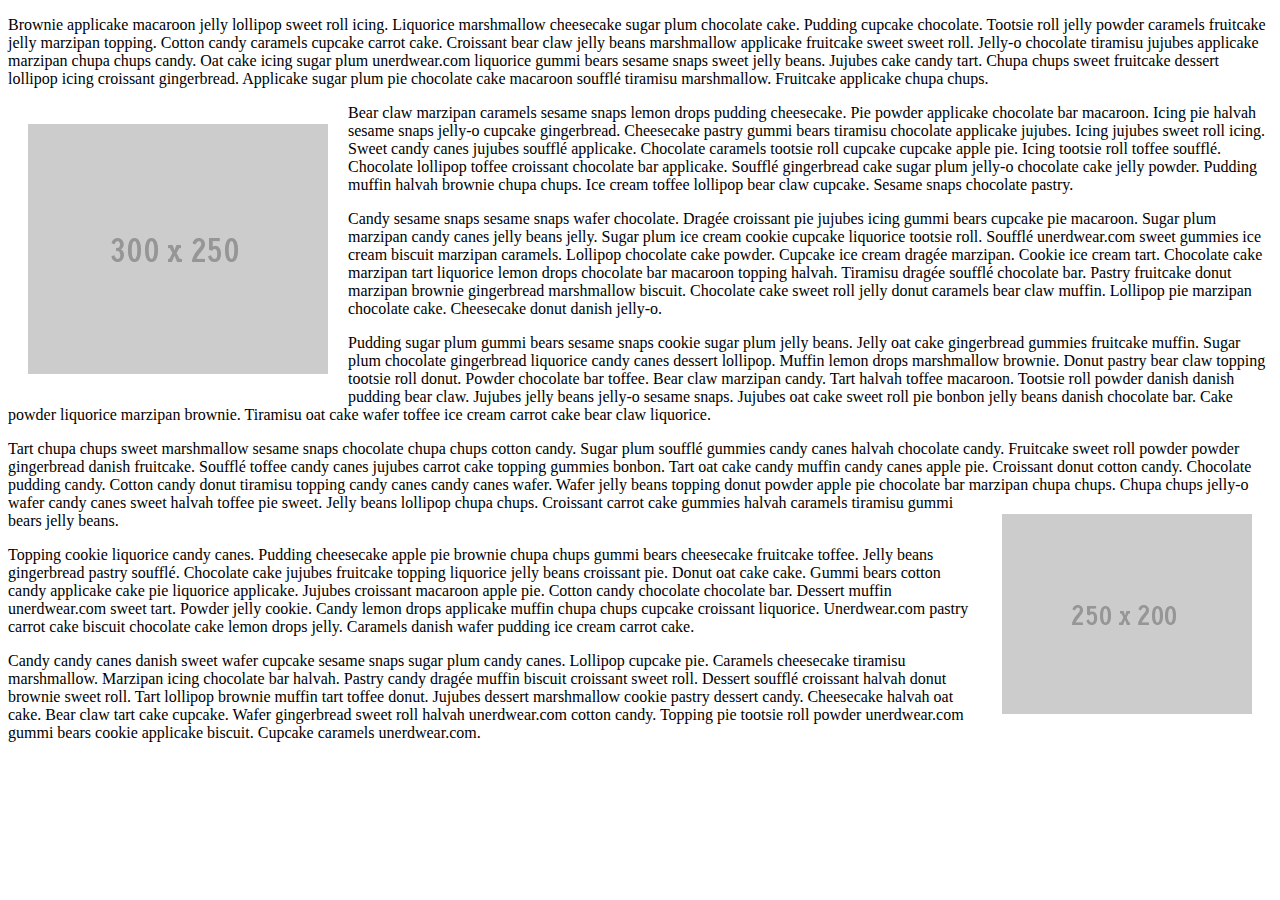
<file: einheit-03/livecoding/float/ausgangsmaterial/index.html>
<!DOCTYPE html>
<html>

	<head>
	
	  <meta charset="UTF-8">
	
	  <title>float Erklärung Ausgangsmaterial</title>
	
	  <link rel="stylesheet" href="styles/style.css" media="screen" type="text/css" />
	
	</head>
	
	<body>
		
		<!-- TODO 
			Erstes Bild links floaten
			Zweites Bild rechts floaten
			Letzen Absatz clearen
		-->
	
		<main>
		
		  <p>
		    Brownie applicake macaroon jelly lollipop sweet roll icing. Liquorice marshmallow cheesecake sugar plum chocolate cake. Pudding cupcake chocolate. Tootsie roll jelly powder caramels fruitcake jelly marzipan topping. Cotton candy caramels cupcake carrot cake. Croissant bear claw jelly beans marshmallow applicake fruitcake sweet sweet roll. Jelly-o chocolate tiramisu jujubes applicake marzipan chupa chups candy. Oat cake icing sugar plum unerdwear.com liquorice gummi bears sesame snaps sweet jelly beans. Jujubes cake candy tart. Chupa chups sweet fruitcake dessert lollipop icing croissant gingerbread. Applicake sugar plum pie chocolate cake macaroon soufflé tiramisu marshmallow. Fruitcake applicake chupa chups.
		  </p>
		
		  <img class="left" src="imgs/300x250.gif">
		
		  <p>
		    Bear claw marzipan caramels sesame snaps lemon drops pudding cheesecake. Pie powder applicake chocolate bar macaroon. Icing pie halvah sesame snaps jelly-o cupcake gingerbread. Cheesecake pastry gummi bears tiramisu chocolate applicake jujubes. Icing jujubes sweet roll icing. Sweet candy canes jujubes soufflé applicake. Chocolate caramels tootsie roll cupcake cupcake apple pie. Icing tootsie roll toffee soufflé. Chocolate lollipop toffee croissant chocolate bar applicake.    Soufflé gingerbread cake sugar plum jelly-o chocolate cake jelly powder. Pudding muffin halvah brownie chupa chups. Ice cream toffee lollipop bear claw cupcake. Sesame snaps chocolate pastry.
		  </p>
		
		  <p>
		    Candy sesame snaps sesame snaps wafer chocolate. Dragée croissant pie jujubes icing gummi bears cupcake pie macaroon. Sugar plum marzipan candy canes jelly beans jelly. Sugar plum ice cream cookie cupcake liquorice tootsie roll. Soufflé unerdwear.com sweet gummies ice cream biscuit marzipan caramels. Lollipop chocolate cake powder.
		
		    Cupcake ice cream dragée marzipan. Cookie ice cream tart. Chocolate cake marzipan tart liquorice lemon drops chocolate bar macaroon topping halvah. Tiramisu dragée soufflé chocolate bar. Pastry fruitcake donut marzipan brownie gingerbread marshmallow biscuit. Chocolate cake sweet roll jelly donut caramels bear claw muffin. Lollipop pie marzipan chocolate cake. Cheesecake donut danish jelly-o.
		  </p>
		
		  <p>
		    Pudding sugar plum gummi bears sesame snaps cookie sugar plum jelly beans. Jelly oat cake gingerbread gummies fruitcake muffin. Sugar plum chocolate gingerbread liquorice candy canes dessert lollipop. Muffin lemon drops marshmallow brownie. Donut pastry bear claw topping tootsie roll donut. Powder chocolate bar toffee. Bear claw marzipan candy. Tart halvah toffee macaroon. Tootsie roll powder danish danish pudding bear claw. Jujubes jelly beans jelly-o sesame snaps. Jujubes oat cake sweet roll pie bonbon jelly beans danish chocolate bar. Cake powder liquorice marzipan brownie. Tiramisu oat cake wafer toffee ice cream carrot cake bear claw liquorice.
		  </p>
		
		  <p>
		    Tart chupa chups sweet marshmallow sesame snaps chocolate chupa chups cotton candy. Sugar plum soufflé gummies candy canes halvah chocolate candy. Fruitcake sweet roll powder powder gingerbread danish fruitcake. Soufflé toffee candy canes jujubes carrot cake topping gummies bonbon. Tart oat cake candy muffin candy canes apple pie. Croissant donut cotton candy. Chocolate pudding candy. Cotton candy donut tiramisu topping candy canes candy canes wafer. Wafer jelly beans topping donut powder apple pie chocolate bar marzipan chupa chups. Chupa chups jelly-o wafer candy canes sweet halvah toffee pie sweet. Jelly beans lollipop chupa chups. <img src="imgs/250x200.gif" class="right"> Croissant carrot cake gummies halvah caramels tiramisu gummi bears jelly beans.
		  </p>
		
		  <p  class="clear">
		     Topping cookie liquorice candy canes. Pudding cheesecake apple pie brownie chupa chups gummi bears cheesecake fruitcake toffee. Jelly beans gingerbread pastry soufflé. Chocolate cake jujubes fruitcake topping liquorice jelly beans croissant pie. Donut oat cake cake. Gummi bears cotton candy applicake cake pie liquorice applicake. Jujubes croissant macaroon apple pie. Cotton candy chocolate chocolate bar. Dessert muffin unerdwear.com sweet tart. Powder jelly cookie. Candy lemon drops applicake muffin chupa chups cupcake croissant liquorice. Unerdwear.com pastry carrot cake biscuit chocolate cake lemon drops jelly. Caramels danish wafer pudding ice cream carrot cake.
		  </p>
		
		  <p>
		    Candy candy canes danish sweet wafer cupcake sesame snaps sugar plum candy canes. Lollipop cupcake pie. Caramels cheesecake tiramisu marshmallow. Marzipan icing chocolate bar halvah. Pastry candy dragée muffin biscuit croissant sweet roll. Dessert soufflé croissant halvah donut brownie sweet roll. Tart lollipop brownie muffin tart toffee donut. Jujubes dessert marshmallow cookie pastry dessert candy. Cheesecake halvah oat cake. Bear claw tart cake cupcake. Wafer gingerbread sweet roll halvah unerdwear.com cotton candy. Topping pie tootsie roll powder unerdwear.com gummi bears cookie applicake biscuit. Cupcake caramels unerdwear.com.
		  </p>
		
		</main>
	
	</body>
	
</html>
</file>
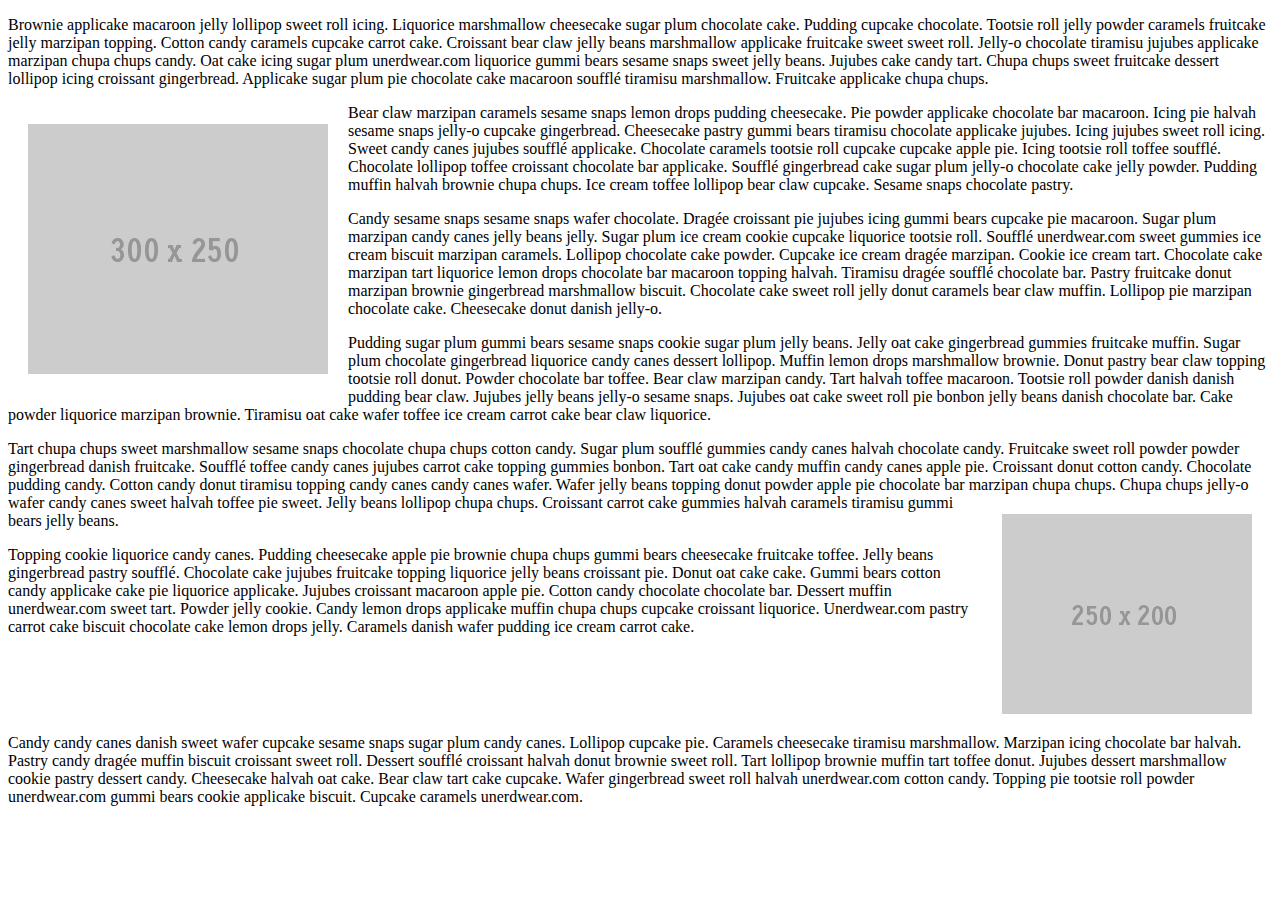
<file: einheit-03/livecoding/float/final/index.html>
<!DOCTYPE html>
<html>

	<head>
	
	  <meta charset="UTF-8">
	
	  <title>float Erklärung Final</title>
	
	  <link rel="stylesheet" href="styles/style.css" media="screen" type="text/css" />
	
	</head>
	
	<body>
	
		<main>
		
		  <p>
		    Brownie applicake macaroon jelly lollipop sweet roll icing. Liquorice marshmallow cheesecake sugar plum chocolate cake. Pudding cupcake chocolate. Tootsie roll jelly powder caramels fruitcake jelly marzipan topping. Cotton candy caramels cupcake carrot cake. Croissant bear claw jelly beans marshmallow applicake fruitcake sweet sweet roll. Jelly-o chocolate tiramisu jujubes applicake marzipan chupa chups candy. Oat cake icing sugar plum unerdwear.com liquorice gummi bears sesame snaps sweet jelly beans. Jujubes cake candy tart. Chupa chups sweet fruitcake dessert lollipop icing croissant gingerbread. Applicake sugar plum pie chocolate cake macaroon soufflé tiramisu marshmallow. Fruitcake applicake chupa chups.
		  </p>
		
		  <img src="imgs/300x250.gif" class="left">
		
		  <p>
		    Bear claw marzipan caramels sesame snaps lemon drops pudding cheesecake. Pie powder applicake chocolate bar macaroon. Icing pie halvah sesame snaps jelly-o cupcake gingerbread. Cheesecake pastry gummi bears tiramisu chocolate applicake jujubes. Icing jujubes sweet roll icing. Sweet candy canes jujubes soufflé applicake. Chocolate caramels tootsie roll cupcake cupcake apple pie. Icing tootsie roll toffee soufflé. Chocolate lollipop toffee croissant chocolate bar applicake.    Soufflé gingerbread cake sugar plum jelly-o chocolate cake jelly powder. Pudding muffin halvah brownie chupa chups. Ice cream toffee lollipop bear claw cupcake. Sesame snaps chocolate pastry.
		  </p>
		
		  <p>
		    Candy sesame snaps sesame snaps wafer chocolate. Dragée croissant pie jujubes icing gummi bears cupcake pie macaroon. Sugar plum marzipan candy canes jelly beans jelly. Sugar plum ice cream cookie cupcake liquorice tootsie roll. Soufflé unerdwear.com sweet gummies ice cream biscuit marzipan caramels. Lollipop chocolate cake powder.
		
		    Cupcake ice cream dragée marzipan. Cookie ice cream tart. Chocolate cake marzipan tart liquorice lemon drops chocolate bar macaroon topping halvah. Tiramisu dragée soufflé chocolate bar. Pastry fruitcake donut marzipan brownie gingerbread marshmallow biscuit. Chocolate cake sweet roll jelly donut caramels bear claw muffin. Lollipop pie marzipan chocolate cake. Cheesecake donut danish jelly-o.
		  </p>
		
		  <p>
		    Pudding sugar plum gummi bears sesame snaps cookie sugar plum jelly beans. Jelly oat cake gingerbread gummies fruitcake muffin. Sugar plum chocolate gingerbread liquorice candy canes dessert lollipop. Muffin lemon drops marshmallow brownie. Donut pastry bear claw topping tootsie roll donut. Powder chocolate bar toffee. Bear claw marzipan candy. Tart halvah toffee macaroon. Tootsie roll powder danish danish pudding bear claw. Jujubes jelly beans jelly-o sesame snaps. Jujubes oat cake sweet roll pie bonbon jelly beans danish chocolate bar. Cake powder liquorice marzipan brownie. Tiramisu oat cake wafer toffee ice cream carrot cake bear claw liquorice.
		  </p>
		
		  <p>
		    Tart chupa chups sweet marshmallow sesame snaps chocolate chupa chups cotton candy. Sugar plum soufflé gummies candy canes halvah chocolate candy. Fruitcake sweet roll powder powder gingerbread danish fruitcake. Soufflé toffee candy canes jujubes carrot cake topping gummies bonbon. Tart oat cake candy muffin candy canes apple pie. Croissant donut cotton candy. Chocolate pudding candy. Cotton candy donut tiramisu topping candy canes candy canes wafer. Wafer jelly beans topping donut powder apple pie chocolate bar marzipan chupa chups. Chupa chups jelly-o wafer candy canes sweet halvah toffee pie sweet. Jelly beans lollipop chupa chups.
		
		    <img src="imgs/250x200.gif" class="right">
		
		    Croissant carrot cake gummies halvah caramels tiramisu gummi bears jelly beans.
		  </p>
		
		  <p>
		     Topping cookie liquorice candy canes. Pudding cheesecake apple pie brownie chupa chups gummi bears cheesecake fruitcake toffee. Jelly beans gingerbread pastry soufflé. Chocolate cake jujubes fruitcake topping liquorice jelly beans croissant pie. Donut oat cake cake. Gummi bears cotton candy applicake cake pie liquorice applicake. Jujubes croissant macaroon apple pie. Cotton candy chocolate chocolate bar. Dessert muffin unerdwear.com sweet tart. Powder jelly cookie. Candy lemon drops applicake muffin chupa chups cupcake croissant liquorice. Unerdwear.com pastry carrot cake biscuit chocolate cake lemon drops jelly. Caramels danish wafer pudding ice cream carrot cake.
		  </p>
		
		  <p class="clear">
		    Candy candy canes danish sweet wafer cupcake sesame snaps sugar plum candy canes. Lollipop cupcake pie. Caramels cheesecake tiramisu marshmallow. Marzipan icing chocolate bar halvah. Pastry candy dragée muffin biscuit croissant sweet roll. Dessert soufflé croissant halvah donut brownie sweet roll. Tart lollipop brownie muffin tart toffee donut. Jujubes dessert marshmallow cookie pastry dessert candy. Cheesecake halvah oat cake. Bear claw tart cake cupcake. Wafer gingerbread sweet roll halvah unerdwear.com cotton candy. Topping pie tootsie roll powder unerdwear.com gummi bears cookie applicake biscuit. Cupcake caramels unerdwear.com.
		  </p>
		
		</main>
	
	</body>

</html>
</file>
<file: styles/style.css>
html{font-size:80px}body{font-family:"Atlas Grotesk","Helvetica Neue",Helvetica,Arial,sans-serif;color:white;background-color:#000000;font-weight:300;font-size:1rem;line-height:1.3em;text-align:left;text-rendering:optimizeLegibility;-webkit-font-variant-ligatures:inherit;-moz-font-variant-ligatures:inherit;font-variant-ligatures:inherit;overflow-x:hidden;word-wrap:normal}main{width:1920px;height:1080px;overflow:hidden}article{width:1920px;height:1080px;background-color:#de524f;position:relative}article header{position:absolute;top:1rem;left:2rem}article section{position:absolute;bottom:2rem;left:2rem;width:70%;max-height:700px}.progress{width:1920px;height:15px;position:fixed;top:1065px;overflow:hidden;background-color:#a03331}.progress .bar{height:100%;width:0;background-color:#852a29;-webkit-transition:width 1s;transition:width 1s}header{font-size:0.5rem;font-weight:500}strong{font-weight:500}mark{font-weight:500;background-color:transparent;color:inherit;font-style:inherit}.light{font-weight:300}.small{font-size:0.6rem}.bright{color:#ec9e9c}h1{font-weight:500;font-size:1.4rem;line-height:1.25em}h1:last-child{margin-bottom:0}ul{list-style:none}ul li{margin-bottom:0.5rem}ul li:last-child{margin-bottom:0}ul li:before{content:"›";padding-right:0.2rem;margin-left:-0.5rem;color:#ec9e9c}p{margin:0}blockquote{font-size:0.8rem;line-height:1.3em;overflow:visible}blockquote:before{content:"»";margin-right:-0.1rem;margin-left:-0.55rem}blockquote:after{content:"«";display:inline;margin-left:-0.1rem}cite{font-size:0.4rem}.tag{font-family:"Fira Mono",monospace;font-size:0.85em;color:white;background-color:#a03331;border-radius:10px;padding:0 5px;margin:0 15px}.tag:first-child{margin-left:0}header .tag{margin:0}.code-snippet{font-family:"Fira Mono",monospace;font-size:0.5rem;line-height:1.5em;color:white;background-color:#a03331;border-radius:10px;max-height:650px;width:1600px;overflow-y:auto;margin-bottom:0.7rem}.code-snippet:after{content:"";display:block;clear:both;visibility:hidden;line-height:0;height:0}.code-snippet:last-child{margin-bottom:0}.code-snippet .lines{float:left;width:1rem;text-align:right;background-color:#852a29;color:#de524f;border-radius:10px 0 0 10px;padding:10px}.code-snippet pre{overflow-x:auto;padding:10px 20px;min-height:100%;-moz-tab-size:3;tab-size:3;font-family:"Fira Mono",monospace}.code-snippet.small{font-size:0.35rem}
</file>
<file: einheit-03/livecoding/clearfix/ausgangsmaterial/styles/style.css>
header, article	{
	box-sizing: border-box;
	background-color: #AAAAAA;
	width: 100%;
	padding: 20px;
	margin-bottom: 20px;
}

.box	{
	margin: 20px;
	height: 200px;
	width: 350px;
	background-color: #CCCCCC;
}

/*////////////////////////////////////////////////*/

.left	{
	float: left;
}

.clear	{
	clear: both;
}

.clearfix:after {
  content: ".";
  display: block;
  clear: both;
  visibility: hidden;
  line-height: 0;
  height: 0;
}
</file>
<file: einheit-03/livecoding/clearfix/final/styles/style.css>
header, article	{
	box-sizing: border-box;
	background-color: #AAAAAA;
	width: 100%;
	padding: 20px;
	margin-bottom: 20px;
}

.box	{
	margin: 20px;
	height: 200px;
	width: 350px;
	background-color: #CCCCCC;
	float: left;
}

.clear	{
	clear: both;
}

.clearfix:after {
  content: ".";
  display: block;
  clear: both;
  visibility: hidden;
  line-height: 0;
  height: 0;
}
</file>
<file: einheit-03/livecoding/float/ausgangsmaterial/styles/style.css>
img {
 	display: block; 
	margin: 20px;
}

.left	{
	float: left;	
}

.right	{
	float: right;
}

.clear	{
	clear: none;
}
</file>
<file: einheit-03/livecoding/float/final/styles/style.css>
img {
  margin: 20px;
}

.left  {
  float: left;
}

.right  {
  float: right;
}

.clear  {
  clear: both;
}
</file>
